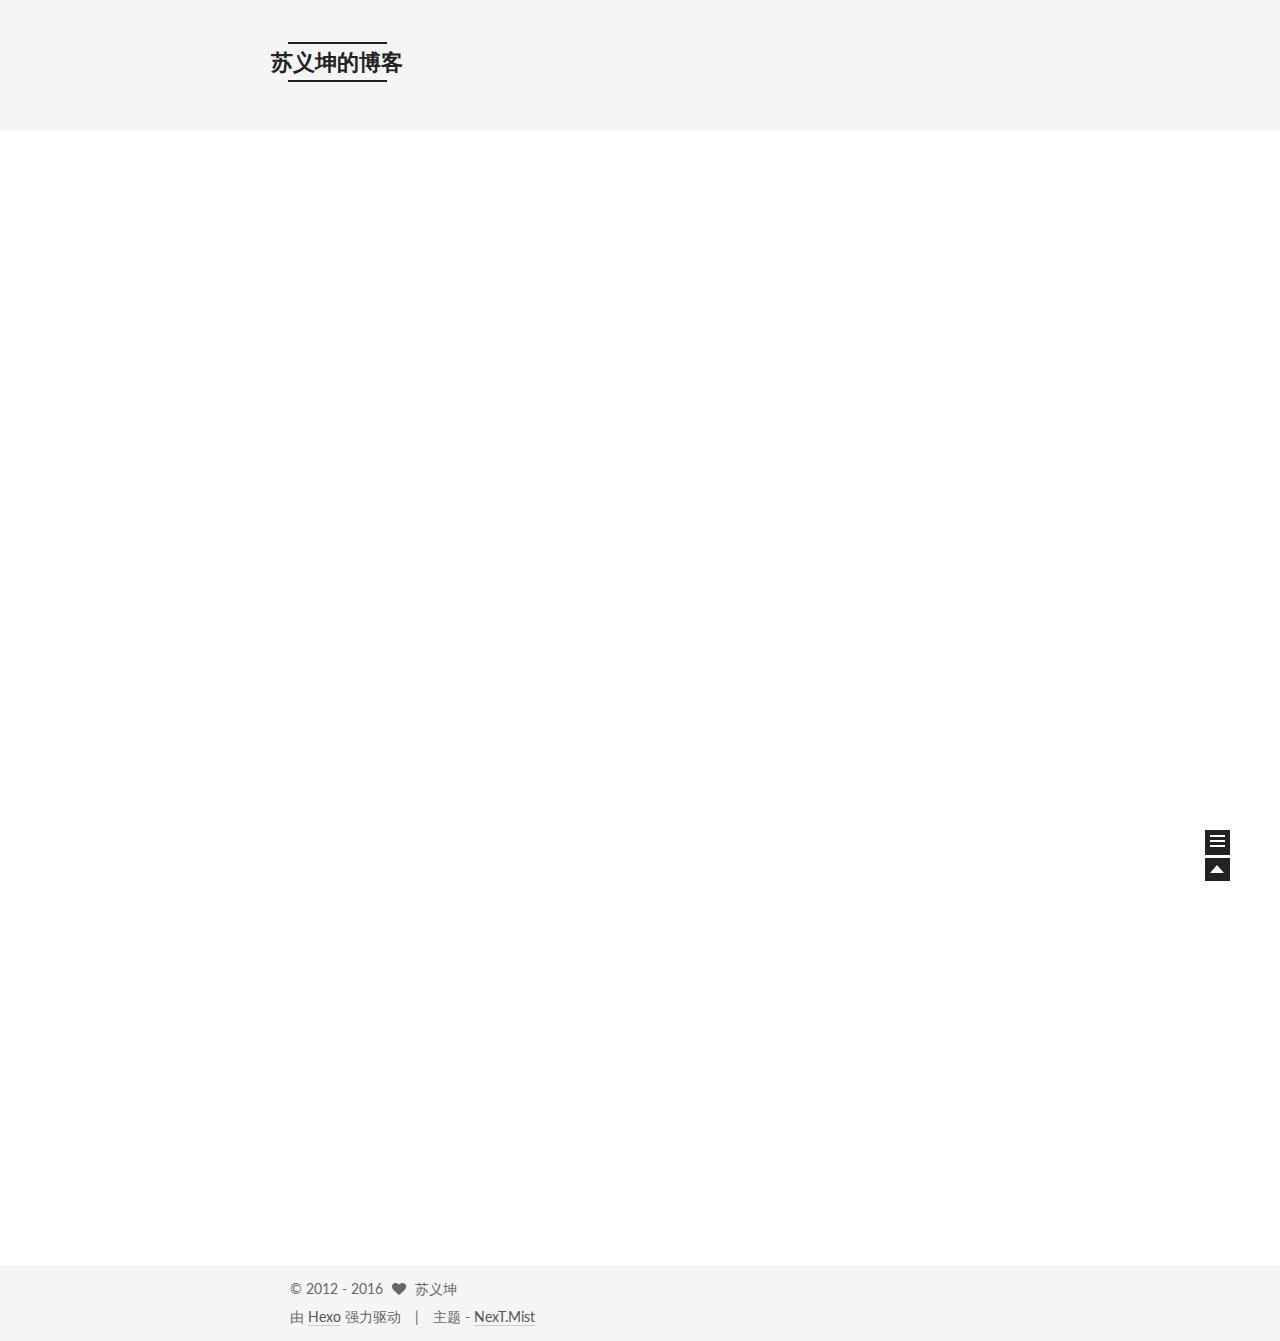
<file: index.html>
<!doctype html>



  


<html class="theme-next mist use-motion">
<head>
  <meta charset="UTF-8"/>
<meta http-equiv="X-UA-Compatible" content="IE=edge,chrome=1" />
<meta name="viewport" content="width=device-width, initial-scale=1, maximum-scale=1"/>



<meta http-equiv="Cache-Control" content="no-transform" />
<meta http-equiv="Cache-Control" content="no-siteapp" />












  <link href="/vendors/fancybox/source/jquery.fancybox.css?v=2.1.5" rel="stylesheet" type="text/css"/>




  <link href="//fonts.googleapis.com/css?family=Lato:300,400,700,400italic&subset=latin,latin-ext" rel="stylesheet" type="text/css">



<link href="/vendors/font-awesome/css/font-awesome.min.css?v=4.4.0" rel="stylesheet" type="text/css" />

<link href="/css/main.css?v=0.5.0" rel="stylesheet" type="text/css" />


  <meta name="keywords" content="Hexo, NexT" />








  <link rel="shortcut icon" type="image/x-icon" href="/favicon.ico?v=0.5.0" />






<meta name="description" content="新建立的博客，努力将其变得更好">
<meta property="og:type" content="website">
<meta property="og:title" content="苏义坤的博客">
<meta property="og:url" content="http://yoursite.com/index.html">
<meta property="og:site_name" content="苏义坤的博客">
<meta property="og:description" content="新建立的博客，努力将其变得更好">
<meta name="twitter:card" content="summary">
<meta name="twitter:title" content="苏义坤的博客">
<meta name="twitter:description" content="新建立的博客，努力将其变得更好">



<script type="text/javascript" id="hexo.configuration">
  var NexT = window.NexT || {};
  var CONFIG = {
    scheme: 'Mist',
    sidebar: {"position":"left","display":"always"},
    fancybox: true,
    motion: true,
    duoshuo: {
      userId: 0,
      author: '博主'
    }
  };
</script>

  <title> 苏义坤的博客 </title>
</head>

<body itemscope itemtype="http://schema.org/WebPage" lang="zh-Hans">

  








  
  
    
  

  <div class="container one-collumn sidebar-position-left 
   page-home 
 ">
    <div class="headband"></div>

    <header id="header" class="header" itemscope itemtype="http://schema.org/WPHeader">
      <div class="header-inner"><div class="site-meta ">
  

  <div class="custom-logo-site-title">
    <a href="/"  class="brand" rel="start">
      <span class="logo-line-before"><i></i></span>
      <span class="site-title">苏义坤的博客</span>
      <span class="logo-line-after"><i></i></span>
    </a>
  </div>
  <p class="site-subtitle"></p>
</div>

<div class="site-nav-toggle">
  <button>
    <span class="btn-bar"></span>
    <span class="btn-bar"></span>
    <span class="btn-bar"></span>
  </button>
</div>

<nav class="site-nav">
  

  
    <ul id="menu" class="menu ">
      
        
        <li class="menu-item menu-item-home">
          <a href="/" rel="section">
            
              <i class="menu-item-icon fa fa-home fa-fw"></i> <br />
            
            首页
          </a>
        </li>
      
        
        <li class="menu-item menu-item-categories">
          <a href="/categories" rel="section">
            
              <i class="menu-item-icon fa fa-th fa-fw"></i> <br />
            
            分类
          </a>
        </li>
      
        
        <li class="menu-item menu-item-about">
          <a href="/about" rel="section">
            
              <i class="menu-item-icon fa fa-user fa-fw"></i> <br />
            
            关于
          </a>
        </li>
      
        
        <li class="menu-item menu-item-archives">
          <a href="/archives" rel="section">
            
              <i class="menu-item-icon fa fa-archive fa-fw"></i> <br />
            
            归档
          </a>
        </li>
      
        
        <li class="menu-item menu-item-tags">
          <a href="/tags" rel="section">
            
              <i class="menu-item-icon fa fa-tags fa-fw"></i> <br />
            
            标签
          </a>
        </li>
      
        
        <li class="menu-item menu-item-commonweal">
          <a href="/404.html" rel="section">
            
              <i class="menu-item-icon fa fa-heartbeat fa-fw"></i> <br />
            
            公益404
          </a>
        </li>
      

      


      
      
    </ul>
  

  
</nav>

 </div>
    </header>

    <main id="main" class="main">
      <div class="main-inner">
        <div class="content-wrap">
          <div id="content" class="content">
            
  <section id="posts" class="posts-expand">

    

    
    

    
      

  
  

  
  
  

  <article class="post post-type-normal " itemscope itemtype="http://schema.org/Article">

    
      <header class="post-header">

        
        
          <h1 class="post-title" itemprop="name headline">
            
            
              
                
                <a class="post-title-link" href="/2016/03/05/hello-world/" itemprop="url">
                  Hello World
                </a>
              
            
          </h1>
        

        <div class="post-meta">
          <span class="post-time">
            <span class="post-meta-item-icon">
              <i class="fa fa-calendar-o"></i>
            </span>
            <span class="post-meta-item-text">发表于</span>
            <time itemprop="dateCreated" datetime="2016-03-05T19:19:48+08:00" content="2016-03-05">
              2016-03-05
            </time>
          </span>

          

          
            
          

          

          
          

        </div>
      </header>
    


    <div class="post-body" itemprop="articleBody">

      
      

      
        
          
            <p>Welcome to <a href="https://hexo.io/" target="_blank" rel="external">Hexo</a>! This is your very first post. Check <a href="https://hexo.io/docs/" target="_blank" rel="external">documentation</a> for more info. If you get any problems when using Hexo, you can find the answer in <a href="https://hexo.io/docs/troubleshooting.html" target="_blank" rel="external">troubleshooting</a> or you can ask me on <a href="https://github.com/hexojs/hexo/issues" target="_blank" rel="external">GitHub</a>.</p>
<h2 id="Quick-Start"><a href="#Quick-Start" class="headerlink" title="Quick Start"></a>Quick Start</h2><h3 id="Create-a-new-post"><a href="#Create-a-new-post" class="headerlink" title="Create a new post"></a>Create a new post</h3><figure class="highlight bash"><table><tr><td class="gutter"><pre><span class="line">1</span><br></pre></td><td class="code"><pre><span class="line">$ hexo new <span class="string">"My New Post"</span></span><br></pre></td></tr></table></figure>
<p>More info: <a href="https://hexo.io/docs/writing.html" target="_blank" rel="external">Writing</a></p>
<h3 id="Run-server"><a href="#Run-server" class="headerlink" title="Run server"></a>Run server</h3><figure class="highlight bash"><table><tr><td class="gutter"><pre><span class="line">1</span><br></pre></td><td class="code"><pre><span class="line">$ hexo server</span><br></pre></td></tr></table></figure>
<p>More info: <a href="https://hexo.io/docs/server.html" target="_blank" rel="external">Server</a></p>
<h3 id="Generate-static-files"><a href="#Generate-static-files" class="headerlink" title="Generate static files"></a>Generate static files</h3><figure class="highlight bash"><table><tr><td class="gutter"><pre><span class="line">1</span><br></pre></td><td class="code"><pre><span class="line">$ hexo generate</span><br></pre></td></tr></table></figure>
<p>More info: <a href="https://hexo.io/docs/generating.html" target="_blank" rel="external">Generating</a></p>
<h3 id="Deploy-to-remote-sites"><a href="#Deploy-to-remote-sites" class="headerlink" title="Deploy to remote sites"></a>Deploy to remote sites</h3><figure class="highlight bash"><table><tr><td class="gutter"><pre><span class="line">1</span><br></pre></td><td class="code"><pre><span class="line">$ hexo deploy</span><br></pre></td></tr></table></figure>
<p>More info: <a href="https://hexo.io/docs/deployment.html" target="_blank" rel="external">Deployment</a></p>

          
        
      
    </div>

    <div>
      
    </div>

    <footer class="post-footer">
      

      

      
      
        <div class="post-eof"></div>
      
    </footer>
  </article>


    

  </section>

  


          </div>
          


          

        </div>
        
          
  
  <div class="sidebar-toggle">
    <div class="sidebar-toggle-line-wrap">
      <span class="sidebar-toggle-line sidebar-toggle-line-first"></span>
      <span class="sidebar-toggle-line sidebar-toggle-line-middle"></span>
      <span class="sidebar-toggle-line sidebar-toggle-line-last"></span>
    </div>
  </div>

  <aside id="sidebar" class="sidebar">
    <div class="sidebar-inner">

      

      

      <section class="site-overview sidebar-panel  sidebar-panel-active ">
        <div class="site-author motion-element" itemprop="author" itemscope itemtype="http://schema.org/Person">
          <img class="site-author-image" itemprop="image"
               src="/iconImage.jpg"
               alt="苏义坤" />
          <p class="site-author-name" itemprop="name">苏义坤</p>
          <p class="site-description motion-element" itemprop="description">新建立的博客，努力将其变得更好</p>
        </div>
        <nav class="site-state motion-element">
          <div class="site-state-item site-state-posts">
            <a href="/archives">
              <span class="site-state-item-count">1</span>
              <span class="site-state-item-name">日志</span>
            </a>
          </div>
          
          

          

        </nav>

        

        <div class="links-of-author motion-element">
          
            
              <span class="links-of-author-item">
                <a href="https://github.com/syk83528" target="_blank">
                  
                    <i class="fa fa-globe"></i> github
                  
                </a>
              </span>
            
          
        </div>

        
        

        <div class="links-of-author motion-element">
          
        </div>

      </section>

      

    </div>
  </aside>


        
      </div>
    </main>

    <footer id="footer" class="footer">
      <div class="footer-inner">
        <div class="copyright" >
  
  &copy;  2012 - 
  <span itemprop="copyrightYear">2016</span>
  <span class="with-love">
    <i class="fa fa-heart"></i>
  </span>
  <span class="author" itemprop="copyrightHolder">苏义坤</span>
</div>

<div class="powered-by">
  由 <a class="theme-link" href="http://hexo.io">Hexo</a> 强力驱动
</div>

<div class="theme-info">
  主题 -
  <a class="theme-link" href="https://github.com/iissnan/hexo-theme-next">
    NexT.Mist
  </a>
</div>



      </div>
    </footer>

    <div class="back-to-top"></div>
  </div>

  


  




<script type="text/javascript">
  if (Object.prototype.toString.call(window.Promise) !== '[object Function]') {
    window.Promise = null;
  }
</script>


  <script type="text/javascript" src="/vendors/jquery/index.js?v=2.1.3"></script>

  <script type="text/javascript" src="/vendors/fastclick/lib/fastclick.min.js?v=1.0.6"></script>

  <script type="text/javascript" src="/vendors/jquery_lazyload/jquery.lazyload.js?v=1.9.7"></script>

  <script type="text/javascript" src="/vendors/velocity/velocity.min.js"></script>

  <script type="text/javascript" src="/vendors/velocity/velocity.ui.min.js"></script>

  <script type="text/javascript" src="/vendors/fancybox/source/jquery.fancybox.pack.js"></script>


  


  <script type="text/javascript" src="/js/src/utils.js?v=0.5.0"></script>

  <script type="text/javascript" src="/js/src/motion.js?v=0.5.0"></script>



  
  

  

  


  <script type="text/javascript" src="/js/src/bootstrap.js?v=0.5.0"></script>



  



  



  
  
  

  
  


</body>
</html>
</file>
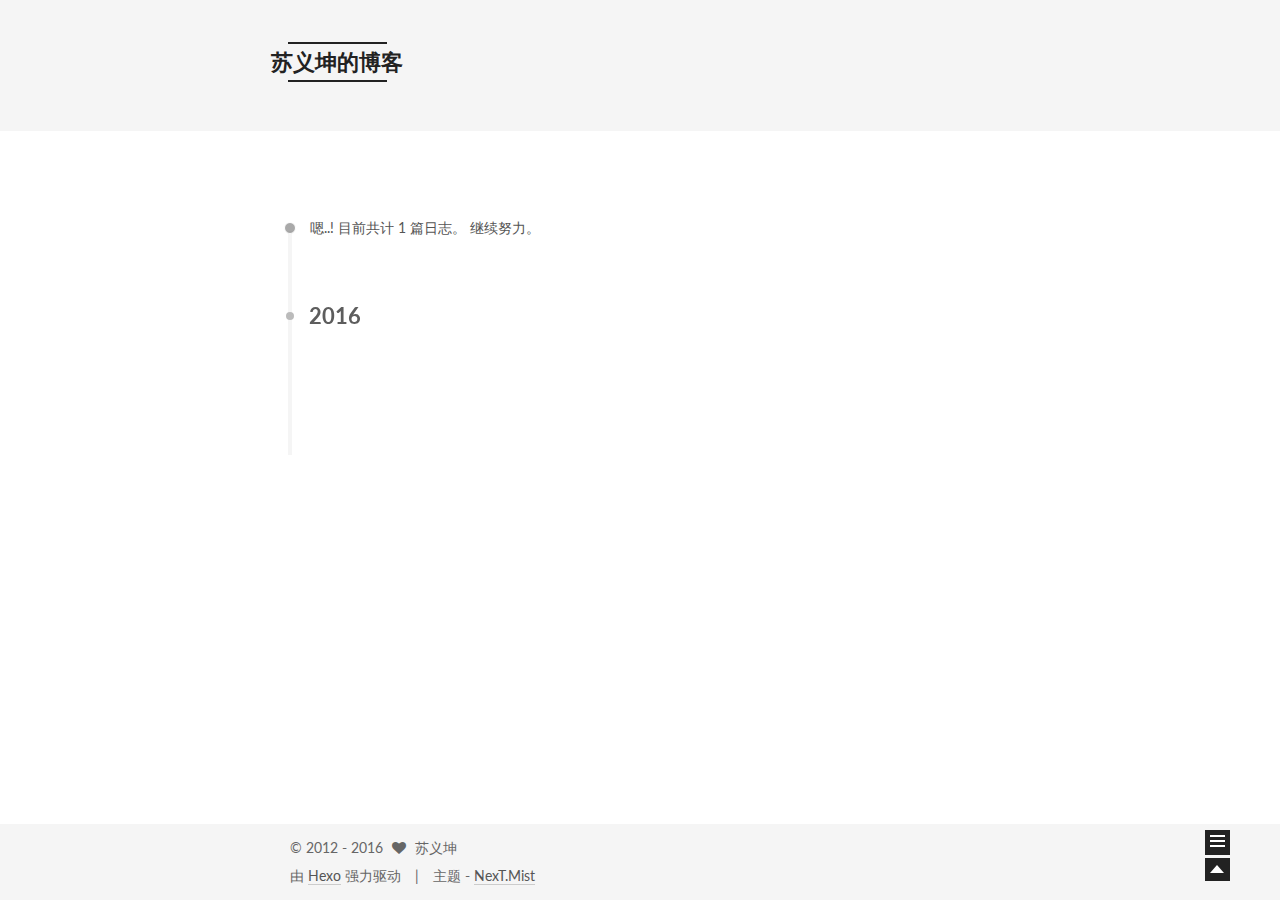
<file: archives/index.html>
<!doctype html>



  


<html class="theme-next mist use-motion">
<head>
  <meta charset="UTF-8"/>
<meta http-equiv="X-UA-Compatible" content="IE=edge,chrome=1" />
<meta name="viewport" content="width=device-width, initial-scale=1, maximum-scale=1"/>



<meta http-equiv="Cache-Control" content="no-transform" />
<meta http-equiv="Cache-Control" content="no-siteapp" />












  <link href="/vendors/fancybox/source/jquery.fancybox.css?v=2.1.5" rel="stylesheet" type="text/css"/>




  <link href="//fonts.googleapis.com/css?family=Lato:300,400,700,400italic&subset=latin,latin-ext" rel="stylesheet" type="text/css">



<link href="/vendors/font-awesome/css/font-awesome.min.css?v=4.4.0" rel="stylesheet" type="text/css" />

<link href="/css/main.css?v=0.5.0" rel="stylesheet" type="text/css" />


  <meta name="keywords" content="Hexo, NexT" />








  <link rel="shortcut icon" type="image/x-icon" href="/favicon.ico?v=0.5.0" />






<meta name="description" content="新建立的博客，努力将其变得更好">
<meta property="og:type" content="website">
<meta property="og:title" content="苏义坤的博客">
<meta property="og:url" content="http://yoursite.com/archives/index.html">
<meta property="og:site_name" content="苏义坤的博客">
<meta property="og:description" content="新建立的博客，努力将其变得更好">
<meta name="twitter:card" content="summary">
<meta name="twitter:title" content="苏义坤的博客">
<meta name="twitter:description" content="新建立的博客，努力将其变得更好">



<script type="text/javascript" id="hexo.configuration">
  var NexT = window.NexT || {};
  var CONFIG = {
    scheme: 'Mist',
    sidebar: {"position":"left","display":"always"},
    fancybox: true,
    motion: true,
    duoshuo: {
      userId: 0,
      author: '博主'
    }
  };
</script>

  <title> 归档 | 苏义坤的博客 </title>
</head>

<body itemscope itemtype="http://schema.org/WebPage" lang="zh-Hans">

  








  
  
    
  

  <div class="container one-collumn sidebar-position-left  page-archive  ">
    <div class="headband"></div>

    <header id="header" class="header" itemscope itemtype="http://schema.org/WPHeader">
      <div class="header-inner"><div class="site-meta ">
  

  <div class="custom-logo-site-title">
    <a href="/"  class="brand" rel="start">
      <span class="logo-line-before"><i></i></span>
      <span class="site-title">苏义坤的博客</span>
      <span class="logo-line-after"><i></i></span>
    </a>
  </div>
  <p class="site-subtitle"></p>
</div>

<div class="site-nav-toggle">
  <button>
    <span class="btn-bar"></span>
    <span class="btn-bar"></span>
    <span class="btn-bar"></span>
  </button>
</div>

<nav class="site-nav">
  

  
    <ul id="menu" class="menu ">
      
        
        <li class="menu-item menu-item-home">
          <a href="/" rel="section">
            
              <i class="menu-item-icon fa fa-home fa-fw"></i> <br />
            
            首页
          </a>
        </li>
      
        
        <li class="menu-item menu-item-categories">
          <a href="/categories" rel="section">
            
              <i class="menu-item-icon fa fa-th fa-fw"></i> <br />
            
            分类
          </a>
        </li>
      
        
        <li class="menu-item menu-item-about">
          <a href="/about" rel="section">
            
              <i class="menu-item-icon fa fa-user fa-fw"></i> <br />
            
            关于
          </a>
        </li>
      
        
        <li class="menu-item menu-item-archives">
          <a href="/archives" rel="section">
            
              <i class="menu-item-icon fa fa-archive fa-fw"></i> <br />
            
            归档
          </a>
        </li>
      
        
        <li class="menu-item menu-item-tags">
          <a href="/tags" rel="section">
            
              <i class="menu-item-icon fa fa-tags fa-fw"></i> <br />
            
            标签
          </a>
        </li>
      
        
        <li class="menu-item menu-item-commonweal">
          <a href="/404.html" rel="section">
            
              <i class="menu-item-icon fa fa-heartbeat fa-fw"></i> <br />
            
            公益404
          </a>
        </li>
      

      


      
      
    </ul>
  

  
</nav>

 </div>
    </header>

    <main id="main" class="main">
      <div class="main-inner">
        <div class="content-wrap">
          <div id="content" class="content">
            

  <section id="posts" class="posts-collapse">
    <span class="archive-move-on"></span>

    <span class="archive-page-counter">
      
      
      
        
      
      嗯..! 目前共计 1 篇日志。 继续努力。
    </span>

    

      
      
      

      
        
        <div class="collection-title">
          <h2 class="archive-year motion-element" id="archive-year-2016">2016</h2>
        </div>
      
      

      

  <article class="post post-type-normal" itemscope itemtype="http://schema.org/Article">
    <header class="post-header">

      <h1 class="post-title">
        
            <a class="post-title-link" href="/2016/03/05/hello-world/" itemprop="url">
              
                <span itemprop="name">Hello World</span>
              
            </a>
        
      </h1>

      <div class="post-meta">
        <time class="post-time" itemprop="dateCreated"
              datetime="2016-03-05T19:19:48+08:00"
              content="2016-03-05" >
          03-05
        </time>
      </div>

    </header>
  </article>



    

  </section>

  



          </div>
          


          

        </div>
        
          
  
  <div class="sidebar-toggle">
    <div class="sidebar-toggle-line-wrap">
      <span class="sidebar-toggle-line sidebar-toggle-line-first"></span>
      <span class="sidebar-toggle-line sidebar-toggle-line-middle"></span>
      <span class="sidebar-toggle-line sidebar-toggle-line-last"></span>
    </div>
  </div>

  <aside id="sidebar" class="sidebar">
    <div class="sidebar-inner">

      

      

      <section class="site-overview sidebar-panel  sidebar-panel-active ">
        <div class="site-author motion-element" itemprop="author" itemscope itemtype="http://schema.org/Person">
          <img class="site-author-image" itemprop="image"
               src="/iconImage.jpg"
               alt="苏义坤" />
          <p class="site-author-name" itemprop="name">苏义坤</p>
          <p class="site-description motion-element" itemprop="description">新建立的博客，努力将其变得更好</p>
        </div>
        <nav class="site-state motion-element">
          <div class="site-state-item site-state-posts">
            <a href="/archives">
              <span class="site-state-item-count">1</span>
              <span class="site-state-item-name">日志</span>
            </a>
          </div>
          
          

          

        </nav>

        

        <div class="links-of-author motion-element">
          
            
              <span class="links-of-author-item">
                <a href="https://github.com/syk83528" target="_blank">
                  
                    <i class="fa fa-globe"></i> github
                  
                </a>
              </span>
            
          
        </div>

        
        

        <div class="links-of-author motion-element">
          
        </div>

      </section>

      

    </div>
  </aside>


        
      </div>
    </main>

    <footer id="footer" class="footer">
      <div class="footer-inner">
        <div class="copyright" >
  
  &copy;  2012 - 
  <span itemprop="copyrightYear">2016</span>
  <span class="with-love">
    <i class="fa fa-heart"></i>
  </span>
  <span class="author" itemprop="copyrightHolder">苏义坤</span>
</div>

<div class="powered-by">
  由 <a class="theme-link" href="http://hexo.io">Hexo</a> 强力驱动
</div>

<div class="theme-info">
  主题 -
  <a class="theme-link" href="https://github.com/iissnan/hexo-theme-next">
    NexT.Mist
  </a>
</div>



      </div>
    </footer>

    <div class="back-to-top"></div>
  </div>

  


  




<script type="text/javascript">
  if (Object.prototype.toString.call(window.Promise) !== '[object Function]') {
    window.Promise = null;
  }
</script>


  <script type="text/javascript" src="/vendors/jquery/index.js?v=2.1.3"></script>

  <script type="text/javascript" src="/vendors/fastclick/lib/fastclick.min.js?v=1.0.6"></script>

  <script type="text/javascript" src="/vendors/jquery_lazyload/jquery.lazyload.js?v=1.9.7"></script>

  <script type="text/javascript" src="/vendors/velocity/velocity.min.js"></script>

  <script type="text/javascript" src="/vendors/velocity/velocity.ui.min.js"></script>

  <script type="text/javascript" src="/vendors/fancybox/source/jquery.fancybox.pack.js"></script>


  


  <script type="text/javascript" src="/js/src/utils.js?v=0.5.0"></script>

  <script type="text/javascript" src="/js/src/motion.js?v=0.5.0"></script>



  
  

  
  
    <script type="text/javascript" id="motion.page.archive">
      $('.archive-year').velocity('transition.slideLeftIn');
    </script>
  


  


  <script type="text/javascript" src="/js/src/bootstrap.js?v=0.5.0"></script>



  



  



  
  
  

  
  


</body>
</html>
</file>
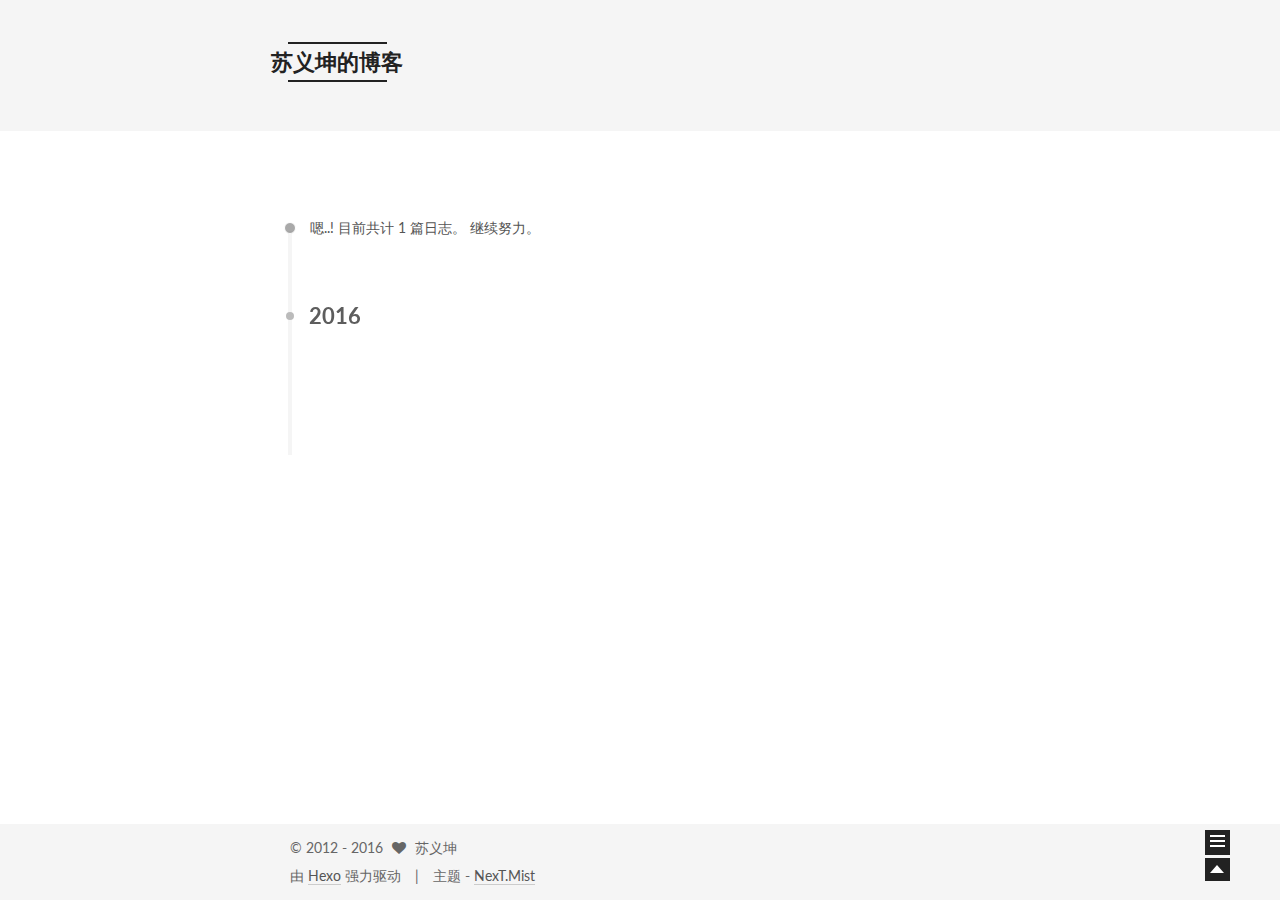
<file: archives/2016/index.html>
<!doctype html>



  


<html class="theme-next mist use-motion">
<head>
  <meta charset="UTF-8"/>
<meta http-equiv="X-UA-Compatible" content="IE=edge,chrome=1" />
<meta name="viewport" content="width=device-width, initial-scale=1, maximum-scale=1"/>



<meta http-equiv="Cache-Control" content="no-transform" />
<meta http-equiv="Cache-Control" content="no-siteapp" />












  <link href="/vendors/fancybox/source/jquery.fancybox.css?v=2.1.5" rel="stylesheet" type="text/css"/>




  <link href="//fonts.googleapis.com/css?family=Lato:300,400,700,400italic&subset=latin,latin-ext" rel="stylesheet" type="text/css">



<link href="/vendors/font-awesome/css/font-awesome.min.css?v=4.4.0" rel="stylesheet" type="text/css" />

<link href="/css/main.css?v=0.5.0" rel="stylesheet" type="text/css" />


  <meta name="keywords" content="Hexo, NexT" />








  <link rel="shortcut icon" type="image/x-icon" href="/favicon.ico?v=0.5.0" />






<meta name="description" content="新建立的博客，努力将其变得更好">
<meta property="og:type" content="website">
<meta property="og:title" content="苏义坤的博客">
<meta property="og:url" content="http://yoursite.com/archives/2016/index.html">
<meta property="og:site_name" content="苏义坤的博客">
<meta property="og:description" content="新建立的博客，努力将其变得更好">
<meta name="twitter:card" content="summary">
<meta name="twitter:title" content="苏义坤的博客">
<meta name="twitter:description" content="新建立的博客，努力将其变得更好">



<script type="text/javascript" id="hexo.configuration">
  var NexT = window.NexT || {};
  var CONFIG = {
    scheme: 'Mist',
    sidebar: {"position":"left","display":"always"},
    fancybox: true,
    motion: true,
    duoshuo: {
      userId: 0,
      author: '博主'
    }
  };
</script>

  <title> 归档 | 苏义坤的博客 </title>
</head>

<body itemscope itemtype="http://schema.org/WebPage" lang="zh-Hans">

  








  
  
    
  

  <div class="container one-collumn sidebar-position-left  page-archive  ">
    <div class="headband"></div>

    <header id="header" class="header" itemscope itemtype="http://schema.org/WPHeader">
      <div class="header-inner"><div class="site-meta ">
  

  <div class="custom-logo-site-title">
    <a href="/"  class="brand" rel="start">
      <span class="logo-line-before"><i></i></span>
      <span class="site-title">苏义坤的博客</span>
      <span class="logo-line-after"><i></i></span>
    </a>
  </div>
  <p class="site-subtitle"></p>
</div>

<div class="site-nav-toggle">
  <button>
    <span class="btn-bar"></span>
    <span class="btn-bar"></span>
    <span class="btn-bar"></span>
  </button>
</div>

<nav class="site-nav">
  

  
    <ul id="menu" class="menu ">
      
        
        <li class="menu-item menu-item-home">
          <a href="/" rel="section">
            
              <i class="menu-item-icon fa fa-home fa-fw"></i> <br />
            
            首页
          </a>
        </li>
      
        
        <li class="menu-item menu-item-categories">
          <a href="/categories" rel="section">
            
              <i class="menu-item-icon fa fa-th fa-fw"></i> <br />
            
            分类
          </a>
        </li>
      
        
        <li class="menu-item menu-item-about">
          <a href="/about" rel="section">
            
              <i class="menu-item-icon fa fa-user fa-fw"></i> <br />
            
            关于
          </a>
        </li>
      
        
        <li class="menu-item menu-item-archives">
          <a href="/archives" rel="section">
            
              <i class="menu-item-icon fa fa-archive fa-fw"></i> <br />
            
            归档
          </a>
        </li>
      
        
        <li class="menu-item menu-item-tags">
          <a href="/tags" rel="section">
            
              <i class="menu-item-icon fa fa-tags fa-fw"></i> <br />
            
            标签
          </a>
        </li>
      
        
        <li class="menu-item menu-item-commonweal">
          <a href="/404.html" rel="section">
            
              <i class="menu-item-icon fa fa-heartbeat fa-fw"></i> <br />
            
            公益404
          </a>
        </li>
      

      


      
      
    </ul>
  

  
</nav>

 </div>
    </header>

    <main id="main" class="main">
      <div class="main-inner">
        <div class="content-wrap">
          <div id="content" class="content">
            

  <section id="posts" class="posts-collapse">
    <span class="archive-move-on"></span>

    <span class="archive-page-counter">
      
      
      
        
      
      嗯..! 目前共计 1 篇日志。 继续努力。
    </span>

    

      
      
      

      
        
        <div class="collection-title">
          <h2 class="archive-year motion-element" id="archive-year-2016">2016</h2>
        </div>
      
      

      

  <article class="post post-type-normal" itemscope itemtype="http://schema.org/Article">
    <header class="post-header">

      <h1 class="post-title">
        
            <a class="post-title-link" href="/2016/03/05/hello-world/" itemprop="url">
              
                <span itemprop="name">Hello World</span>
              
            </a>
        
      </h1>

      <div class="post-meta">
        <time class="post-time" itemprop="dateCreated"
              datetime="2016-03-05T19:19:48+08:00"
              content="2016-03-05" >
          03-05
        </time>
      </div>

    </header>
  </article>



    

  </section>

  



          </div>
          


          

        </div>
        
          
  
  <div class="sidebar-toggle">
    <div class="sidebar-toggle-line-wrap">
      <span class="sidebar-toggle-line sidebar-toggle-line-first"></span>
      <span class="sidebar-toggle-line sidebar-toggle-line-middle"></span>
      <span class="sidebar-toggle-line sidebar-toggle-line-last"></span>
    </div>
  </div>

  <aside id="sidebar" class="sidebar">
    <div class="sidebar-inner">

      

      

      <section class="site-overview sidebar-panel  sidebar-panel-active ">
        <div class="site-author motion-element" itemprop="author" itemscope itemtype="http://schema.org/Person">
          <img class="site-author-image" itemprop="image"
               src="/iconImage.jpg"
               alt="苏义坤" />
          <p class="site-author-name" itemprop="name">苏义坤</p>
          <p class="site-description motion-element" itemprop="description">新建立的博客，努力将其变得更好</p>
        </div>
        <nav class="site-state motion-element">
          <div class="site-state-item site-state-posts">
            <a href="/archives">
              <span class="site-state-item-count">1</span>
              <span class="site-state-item-name">日志</span>
            </a>
          </div>
          
          

          

        </nav>

        

        <div class="links-of-author motion-element">
          
            
              <span class="links-of-author-item">
                <a href="https://github.com/syk83528" target="_blank">
                  
                    <i class="fa fa-globe"></i> github
                  
                </a>
              </span>
            
          
        </div>

        
        

        <div class="links-of-author motion-element">
          
        </div>

      </section>

      

    </div>
  </aside>


        
      </div>
    </main>

    <footer id="footer" class="footer">
      <div class="footer-inner">
        <div class="copyright" >
  
  &copy;  2012 - 
  <span itemprop="copyrightYear">2016</span>
  <span class="with-love">
    <i class="fa fa-heart"></i>
  </span>
  <span class="author" itemprop="copyrightHolder">苏义坤</span>
</div>

<div class="powered-by">
  由 <a class="theme-link" href="http://hexo.io">Hexo</a> 强力驱动
</div>

<div class="theme-info">
  主题 -
  <a class="theme-link" href="https://github.com/iissnan/hexo-theme-next">
    NexT.Mist
  </a>
</div>



      </div>
    </footer>

    <div class="back-to-top"></div>
  </div>

  


  




<script type="text/javascript">
  if (Object.prototype.toString.call(window.Promise) !== '[object Function]') {
    window.Promise = null;
  }
</script>


  <script type="text/javascript" src="/vendors/jquery/index.js?v=2.1.3"></script>

  <script type="text/javascript" src="/vendors/fastclick/lib/fastclick.min.js?v=1.0.6"></script>

  <script type="text/javascript" src="/vendors/jquery_lazyload/jquery.lazyload.js?v=1.9.7"></script>

  <script type="text/javascript" src="/vendors/velocity/velocity.min.js"></script>

  <script type="text/javascript" src="/vendors/velocity/velocity.ui.min.js"></script>

  <script type="text/javascript" src="/vendors/fancybox/source/jquery.fancybox.pack.js"></script>


  


  <script type="text/javascript" src="/js/src/utils.js?v=0.5.0"></script>

  <script type="text/javascript" src="/js/src/motion.js?v=0.5.0"></script>



  
  

  
  
    <script type="text/javascript" id="motion.page.archive">
      $('.archive-year').velocity('transition.slideLeftIn');
    </script>
  


  


  <script type="text/javascript" src="/js/src/bootstrap.js?v=0.5.0"></script>



  



  



  
  
  

  
  


</body>
</html>
</file>
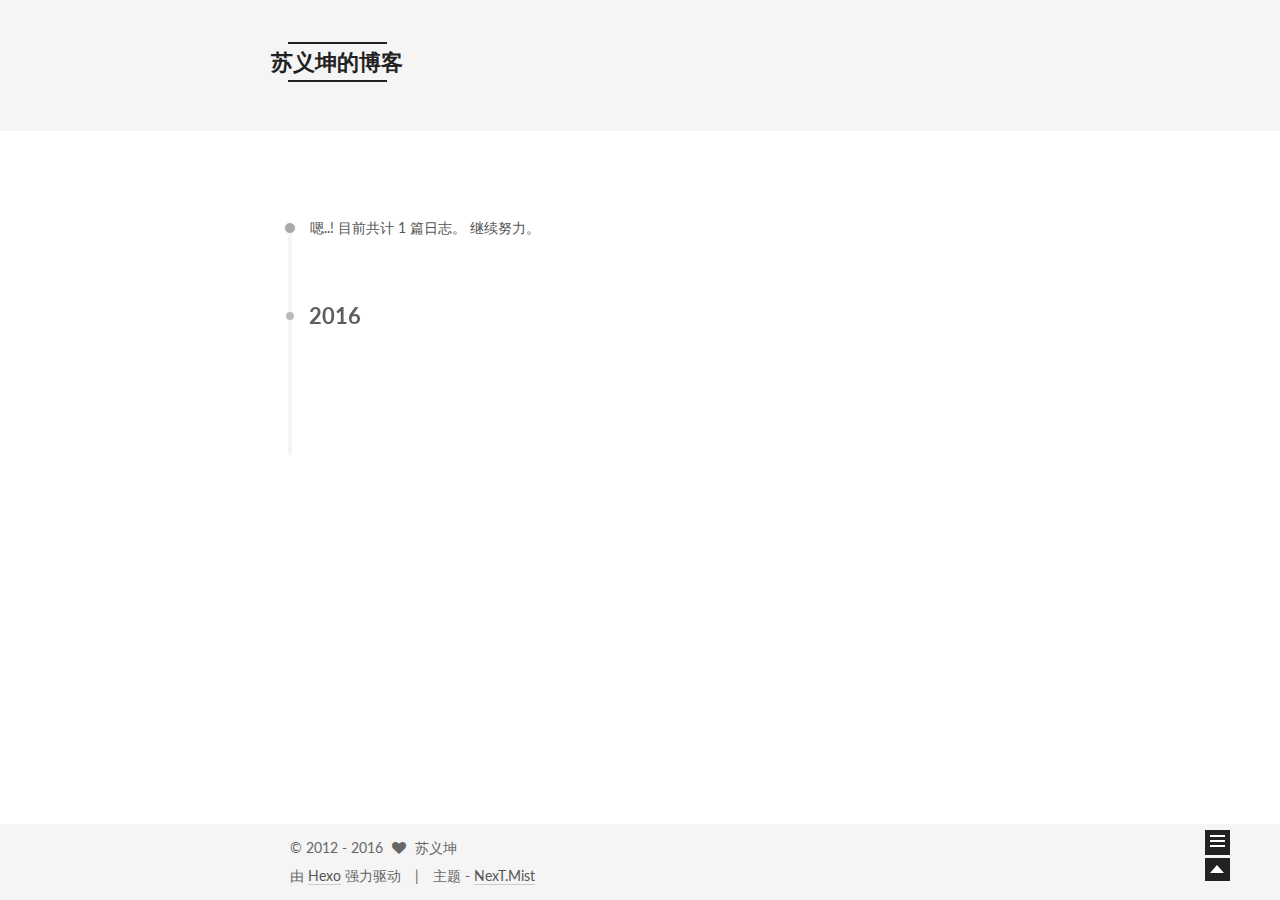
<file: archives/2016/03/index.html>
<!doctype html>



  


<html class="theme-next mist use-motion">
<head>
  <meta charset="UTF-8"/>
<meta http-equiv="X-UA-Compatible" content="IE=edge,chrome=1" />
<meta name="viewport" content="width=device-width, initial-scale=1, maximum-scale=1"/>



<meta http-equiv="Cache-Control" content="no-transform" />
<meta http-equiv="Cache-Control" content="no-siteapp" />












  <link href="/vendors/fancybox/source/jquery.fancybox.css?v=2.1.5" rel="stylesheet" type="text/css"/>




  <link href="//fonts.googleapis.com/css?family=Lato:300,400,700,400italic&subset=latin,latin-ext" rel="stylesheet" type="text/css">



<link href="/vendors/font-awesome/css/font-awesome.min.css?v=4.4.0" rel="stylesheet" type="text/css" />

<link href="/css/main.css?v=0.5.0" rel="stylesheet" type="text/css" />


  <meta name="keywords" content="Hexo, NexT" />








  <link rel="shortcut icon" type="image/x-icon" href="/favicon.ico?v=0.5.0" />






<meta name="description" content="新建立的博客，努力将其变得更好">
<meta property="og:type" content="website">
<meta property="og:title" content="苏义坤的博客">
<meta property="og:url" content="http://yoursite.com/archives/2016/03/index.html">
<meta property="og:site_name" content="苏义坤的博客">
<meta property="og:description" content="新建立的博客，努力将其变得更好">
<meta name="twitter:card" content="summary">
<meta name="twitter:title" content="苏义坤的博客">
<meta name="twitter:description" content="新建立的博客，努力将其变得更好">



<script type="text/javascript" id="hexo.configuration">
  var NexT = window.NexT || {};
  var CONFIG = {
    scheme: 'Mist',
    sidebar: {"position":"left","display":"always"},
    fancybox: true,
    motion: true,
    duoshuo: {
      userId: 0,
      author: '博主'
    }
  };
</script>

  <title> 归档 | 苏义坤的博客 </title>
</head>

<body itemscope itemtype="http://schema.org/WebPage" lang="zh-Hans">

  








  
  
    
  

  <div class="container one-collumn sidebar-position-left  page-archive  ">
    <div class="headband"></div>

    <header id="header" class="header" itemscope itemtype="http://schema.org/WPHeader">
      <div class="header-inner"><div class="site-meta ">
  

  <div class="custom-logo-site-title">
    <a href="/"  class="brand" rel="start">
      <span class="logo-line-before"><i></i></span>
      <span class="site-title">苏义坤的博客</span>
      <span class="logo-line-after"><i></i></span>
    </a>
  </div>
  <p class="site-subtitle"></p>
</div>

<div class="site-nav-toggle">
  <button>
    <span class="btn-bar"></span>
    <span class="btn-bar"></span>
    <span class="btn-bar"></span>
  </button>
</div>

<nav class="site-nav">
  

  
    <ul id="menu" class="menu ">
      
        
        <li class="menu-item menu-item-home">
          <a href="/" rel="section">
            
              <i class="menu-item-icon fa fa-home fa-fw"></i> <br />
            
            首页
          </a>
        </li>
      
        
        <li class="menu-item menu-item-categories">
          <a href="/categories" rel="section">
            
              <i class="menu-item-icon fa fa-th fa-fw"></i> <br />
            
            分类
          </a>
        </li>
      
        
        <li class="menu-item menu-item-about">
          <a href="/about" rel="section">
            
              <i class="menu-item-icon fa fa-user fa-fw"></i> <br />
            
            关于
          </a>
        </li>
      
        
        <li class="menu-item menu-item-archives">
          <a href="/archives" rel="section">
            
              <i class="menu-item-icon fa fa-archive fa-fw"></i> <br />
            
            归档
          </a>
        </li>
      
        
        <li class="menu-item menu-item-tags">
          <a href="/tags" rel="section">
            
              <i class="menu-item-icon fa fa-tags fa-fw"></i> <br />
            
            标签
          </a>
        </li>
      
        
        <li class="menu-item menu-item-commonweal">
          <a href="/404.html" rel="section">
            
              <i class="menu-item-icon fa fa-heartbeat fa-fw"></i> <br />
            
            公益404
          </a>
        </li>
      

      


      
      
    </ul>
  

  
</nav>

 </div>
    </header>

    <main id="main" class="main">
      <div class="main-inner">
        <div class="content-wrap">
          <div id="content" class="content">
            

  <section id="posts" class="posts-collapse">
    <span class="archive-move-on"></span>

    <span class="archive-page-counter">
      
      
      
        
      
      嗯..! 目前共计 1 篇日志。 继续努力。
    </span>

    

      
      
      

      
        
        <div class="collection-title">
          <h2 class="archive-year motion-element" id="archive-year-2016">2016</h2>
        </div>
      
      

      

  <article class="post post-type-normal" itemscope itemtype="http://schema.org/Article">
    <header class="post-header">

      <h1 class="post-title">
        
            <a class="post-title-link" href="/2016/03/05/hello-world/" itemprop="url">
              
                <span itemprop="name">Hello World</span>
              
            </a>
        
      </h1>

      <div class="post-meta">
        <time class="post-time" itemprop="dateCreated"
              datetime="2016-03-05T19:19:48+08:00"
              content="2016-03-05" >
          03-05
        </time>
      </div>

    </header>
  </article>



    

  </section>

  



          </div>
          


          

        </div>
        
          
  
  <div class="sidebar-toggle">
    <div class="sidebar-toggle-line-wrap">
      <span class="sidebar-toggle-line sidebar-toggle-line-first"></span>
      <span class="sidebar-toggle-line sidebar-toggle-line-middle"></span>
      <span class="sidebar-toggle-line sidebar-toggle-line-last"></span>
    </div>
  </div>

  <aside id="sidebar" class="sidebar">
    <div class="sidebar-inner">

      

      

      <section class="site-overview sidebar-panel  sidebar-panel-active ">
        <div class="site-author motion-element" itemprop="author" itemscope itemtype="http://schema.org/Person">
          <img class="site-author-image" itemprop="image"
               src="/iconImage.jpg"
               alt="苏义坤" />
          <p class="site-author-name" itemprop="name">苏义坤</p>
          <p class="site-description motion-element" itemprop="description">新建立的博客，努力将其变得更好</p>
        </div>
        <nav class="site-state motion-element">
          <div class="site-state-item site-state-posts">
            <a href="/archives">
              <span class="site-state-item-count">1</span>
              <span class="site-state-item-name">日志</span>
            </a>
          </div>
          
          

          

        </nav>

        

        <div class="links-of-author motion-element">
          
            
              <span class="links-of-author-item">
                <a href="https://github.com/syk83528" target="_blank">
                  
                    <i class="fa fa-globe"></i> github
                  
                </a>
              </span>
            
          
        </div>

        
        

        <div class="links-of-author motion-element">
          
        </div>

      </section>

      

    </div>
  </aside>


        
      </div>
    </main>

    <footer id="footer" class="footer">
      <div class="footer-inner">
        <div class="copyright" >
  
  &copy;  2012 - 
  <span itemprop="copyrightYear">2016</span>
  <span class="with-love">
    <i class="fa fa-heart"></i>
  </span>
  <span class="author" itemprop="copyrightHolder">苏义坤</span>
</div>

<div class="powered-by">
  由 <a class="theme-link" href="http://hexo.io">Hexo</a> 强力驱动
</div>

<div class="theme-info">
  主题 -
  <a class="theme-link" href="https://github.com/iissnan/hexo-theme-next">
    NexT.Mist
  </a>
</div>



      </div>
    </footer>

    <div class="back-to-top"></div>
  </div>

  


  




<script type="text/javascript">
  if (Object.prototype.toString.call(window.Promise) !== '[object Function]') {
    window.Promise = null;
  }
</script>


  <script type="text/javascript" src="/vendors/jquery/index.js?v=2.1.3"></script>

  <script type="text/javascript" src="/vendors/fastclick/lib/fastclick.min.js?v=1.0.6"></script>

  <script type="text/javascript" src="/vendors/jquery_lazyload/jquery.lazyload.js?v=1.9.7"></script>

  <script type="text/javascript" src="/vendors/velocity/velocity.min.js"></script>

  <script type="text/javascript" src="/vendors/velocity/velocity.ui.min.js"></script>

  <script type="text/javascript" src="/vendors/fancybox/source/jquery.fancybox.pack.js"></script>


  


  <script type="text/javascript" src="/js/src/utils.js?v=0.5.0"></script>

  <script type="text/javascript" src="/js/src/motion.js?v=0.5.0"></script>



  
  

  
  
    <script type="text/javascript" id="motion.page.archive">
      $('.archive-year').velocity('transition.slideLeftIn');
    </script>
  


  


  <script type="text/javascript" src="/js/src/bootstrap.js?v=0.5.0"></script>



  



  



  
  
  

  
  


</body>
</html>
</file>
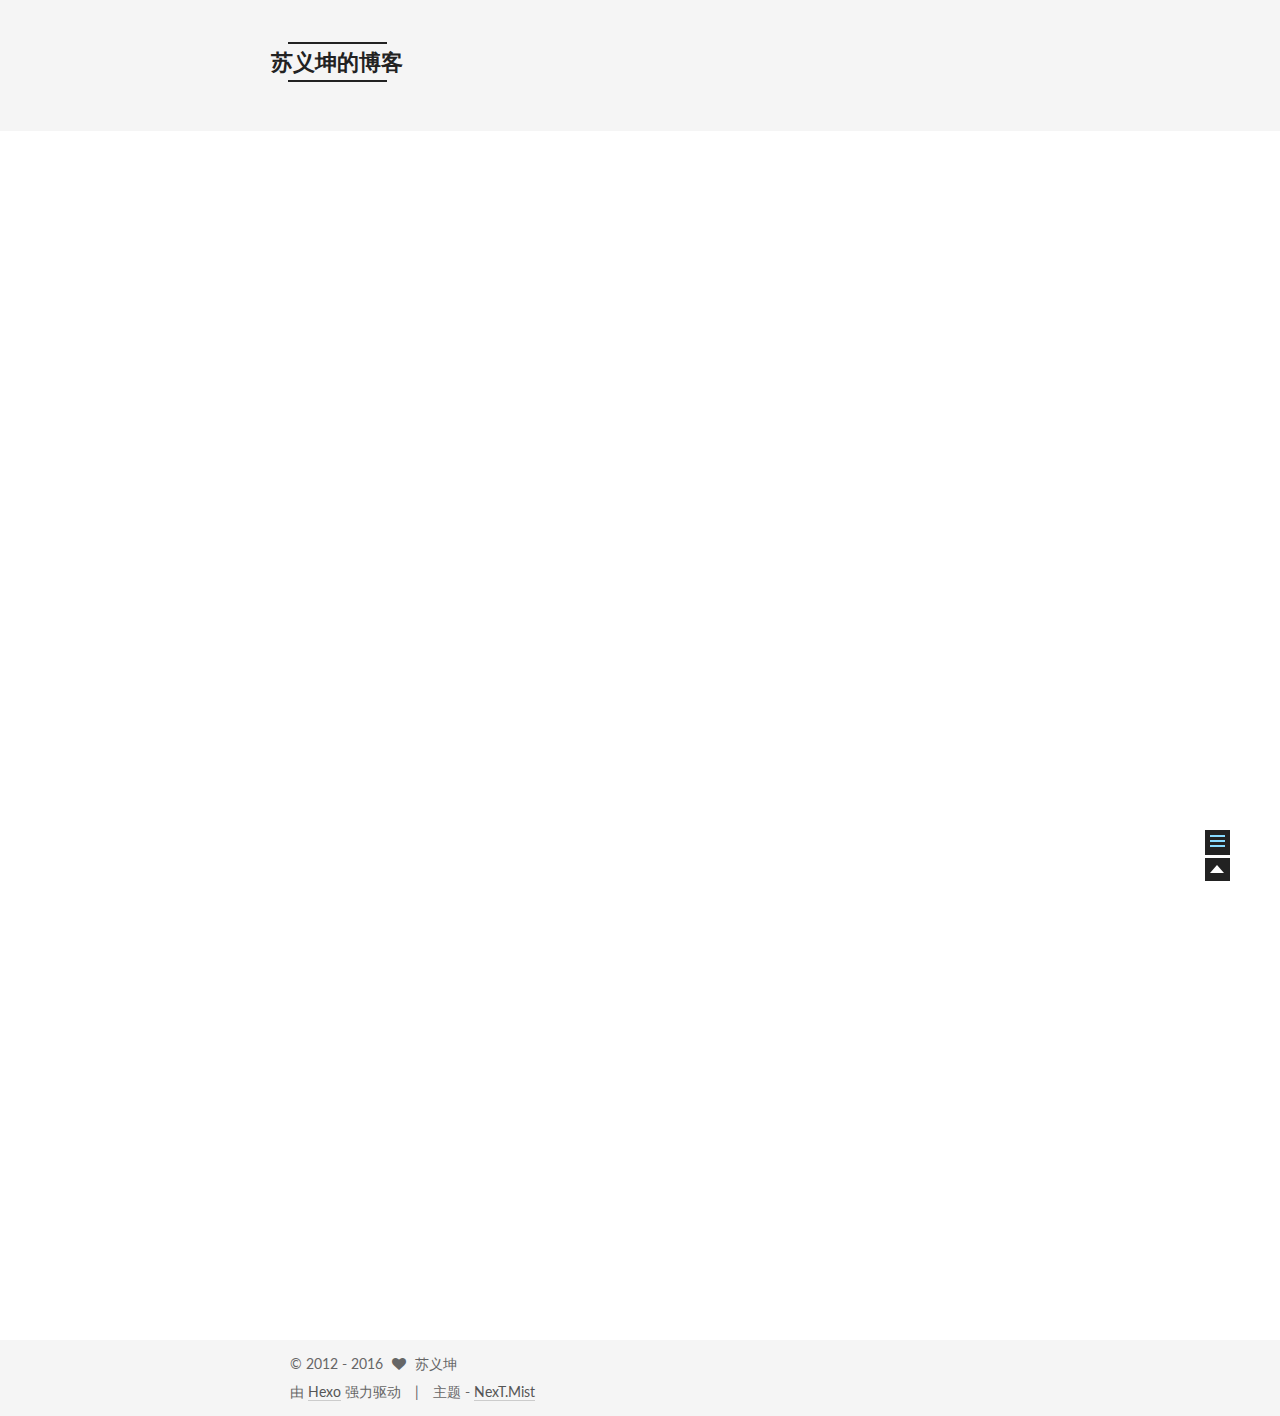
<file: 2016/03/05/hello-world/index.html>
<!doctype html>



  


<html class="theme-next mist use-motion">
<head>
  <meta charset="UTF-8"/>
<meta http-equiv="X-UA-Compatible" content="IE=edge,chrome=1" />
<meta name="viewport" content="width=device-width, initial-scale=1, maximum-scale=1"/>



<meta http-equiv="Cache-Control" content="no-transform" />
<meta http-equiv="Cache-Control" content="no-siteapp" />












  <link href="/vendors/fancybox/source/jquery.fancybox.css?v=2.1.5" rel="stylesheet" type="text/css"/>




  <link href="//fonts.googleapis.com/css?family=Lato:300,400,700,400italic&subset=latin,latin-ext" rel="stylesheet" type="text/css">



<link href="/vendors/font-awesome/css/font-awesome.min.css?v=4.4.0" rel="stylesheet" type="text/css" />

<link href="/css/main.css?v=0.5.0" rel="stylesheet" type="text/css" />


  <meta name="keywords" content="Hexo, NexT" />








  <link rel="shortcut icon" type="image/x-icon" href="/favicon.ico?v=0.5.0" />






<meta name="description" content="Welcome to Hexo! This is your very first post. Check documentation for more info. If you get any problems when using Hexo, you can find the answer in troubleshooting or you can ask me on GitHub.
Quick">
<meta property="og:type" content="article">
<meta property="og:title" content="Hello World">
<meta property="og:url" content="http://yoursite.com/2016/03/05/hello-world/index.html">
<meta property="og:site_name" content="苏义坤的博客">
<meta property="og:description" content="Welcome to Hexo! This is your very first post. Check documentation for more info. If you get any problems when using Hexo, you can find the answer in troubleshooting or you can ask me on GitHub.
Quick">
<meta property="og:updated_time" content="2016-03-05T11:19:48.000Z">
<meta name="twitter:card" content="summary">
<meta name="twitter:title" content="Hello World">
<meta name="twitter:description" content="Welcome to Hexo! This is your very first post. Check documentation for more info. If you get any problems when using Hexo, you can find the answer in troubleshooting or you can ask me on GitHub.
Quick">



<script type="text/javascript" id="hexo.configuration">
  var NexT = window.NexT || {};
  var CONFIG = {
    scheme: 'Mist',
    sidebar: {"position":"left","display":"always"},
    fancybox: true,
    motion: true,
    duoshuo: {
      userId: 0,
      author: '博主'
    }
  };
</script>

  <title> Hello World | 苏义坤的博客 </title>
</head>

<body itemscope itemtype="http://schema.org/WebPage" lang="zh-Hans">

  








  
  
    
  

  <div class="container one-collumn sidebar-position-left page-post-detail ">
    <div class="headband"></div>

    <header id="header" class="header" itemscope itemtype="http://schema.org/WPHeader">
      <div class="header-inner"><div class="site-meta ">
  

  <div class="custom-logo-site-title">
    <a href="/"  class="brand" rel="start">
      <span class="logo-line-before"><i></i></span>
      <span class="site-title">苏义坤的博客</span>
      <span class="logo-line-after"><i></i></span>
    </a>
  </div>
  <p class="site-subtitle"></p>
</div>

<div class="site-nav-toggle">
  <button>
    <span class="btn-bar"></span>
    <span class="btn-bar"></span>
    <span class="btn-bar"></span>
  </button>
</div>

<nav class="site-nav">
  

  
    <ul id="menu" class="menu ">
      
        
        <li class="menu-item menu-item-home">
          <a href="/" rel="section">
            
              <i class="menu-item-icon fa fa-home fa-fw"></i> <br />
            
            首页
          </a>
        </li>
      
        
        <li class="menu-item menu-item-categories">
          <a href="/categories" rel="section">
            
              <i class="menu-item-icon fa fa-th fa-fw"></i> <br />
            
            分类
          </a>
        </li>
      
        
        <li class="menu-item menu-item-about">
          <a href="/about" rel="section">
            
              <i class="menu-item-icon fa fa-user fa-fw"></i> <br />
            
            关于
          </a>
        </li>
      
        
        <li class="menu-item menu-item-archives">
          <a href="/archives" rel="section">
            
              <i class="menu-item-icon fa fa-archive fa-fw"></i> <br />
            
            归档
          </a>
        </li>
      
        
        <li class="menu-item menu-item-tags">
          <a href="/tags" rel="section">
            
              <i class="menu-item-icon fa fa-tags fa-fw"></i> <br />
            
            标签
          </a>
        </li>
      
        
        <li class="menu-item menu-item-commonweal">
          <a href="/404.html" rel="section">
            
              <i class="menu-item-icon fa fa-heartbeat fa-fw"></i> <br />
            
            公益404
          </a>
        </li>
      

      


      
      
    </ul>
  

  
</nav>

 </div>
    </header>

    <main id="main" class="main">
      <div class="main-inner">
        <div class="content-wrap">
          <div id="content" class="content">
            

  <div id="posts" class="posts-expand">
    

  
  

  
  
  

  <article class="post post-type-normal " itemscope itemtype="http://schema.org/Article">

    
      <header class="post-header">

        
        
          <h1 class="post-title" itemprop="name headline">
            
            
              
                Hello World
              
            
          </h1>
        

        <div class="post-meta">
          <span class="post-time">
            <span class="post-meta-item-icon">
              <i class="fa fa-calendar-o"></i>
            </span>
            <span class="post-meta-item-text">发表于</span>
            <time itemprop="dateCreated" datetime="2016-03-05T19:19:48+08:00" content="2016-03-05">
              2016-03-05
            </time>
          </span>

          

          
            
          

          

          
          

        </div>
      </header>
    


    <div class="post-body" itemprop="articleBody">

      
      

      
        <p>Welcome to <a href="https://hexo.io/" target="_blank" rel="external">Hexo</a>! This is your very first post. Check <a href="https://hexo.io/docs/" target="_blank" rel="external">documentation</a> for more info. If you get any problems when using Hexo, you can find the answer in <a href="https://hexo.io/docs/troubleshooting.html" target="_blank" rel="external">troubleshooting</a> or you can ask me on <a href="https://github.com/hexojs/hexo/issues" target="_blank" rel="external">GitHub</a>.</p>
<h2 id="Quick-Start"><a href="#Quick-Start" class="headerlink" title="Quick Start"></a>Quick Start</h2><h3 id="Create-a-new-post"><a href="#Create-a-new-post" class="headerlink" title="Create a new post"></a>Create a new post</h3><figure class="highlight bash"><table><tr><td class="gutter"><pre><span class="line">1</span><br></pre></td><td class="code"><pre><span class="line">$ hexo new <span class="string">"My New Post"</span></span><br></pre></td></tr></table></figure>
<p>More info: <a href="https://hexo.io/docs/writing.html" target="_blank" rel="external">Writing</a></p>
<h3 id="Run-server"><a href="#Run-server" class="headerlink" title="Run server"></a>Run server</h3><figure class="highlight bash"><table><tr><td class="gutter"><pre><span class="line">1</span><br></pre></td><td class="code"><pre><span class="line">$ hexo server</span><br></pre></td></tr></table></figure>
<p>More info: <a href="https://hexo.io/docs/server.html" target="_blank" rel="external">Server</a></p>
<h3 id="Generate-static-files"><a href="#Generate-static-files" class="headerlink" title="Generate static files"></a>Generate static files</h3><figure class="highlight bash"><table><tr><td class="gutter"><pre><span class="line">1</span><br></pre></td><td class="code"><pre><span class="line">$ hexo generate</span><br></pre></td></tr></table></figure>
<p>More info: <a href="https://hexo.io/docs/generating.html" target="_blank" rel="external">Generating</a></p>
<h3 id="Deploy-to-remote-sites"><a href="#Deploy-to-remote-sites" class="headerlink" title="Deploy to remote sites"></a>Deploy to remote sites</h3><figure class="highlight bash"><table><tr><td class="gutter"><pre><span class="line">1</span><br></pre></td><td class="code"><pre><span class="line">$ hexo deploy</span><br></pre></td></tr></table></figure>
<p>More info: <a href="https://hexo.io/docs/deployment.html" target="_blank" rel="external">Deployment</a></p>

      
    </div>

    <div>
      
        
      
    </div>

    <footer class="post-footer">
      

      

      
      
    </footer>
  </article>



    <div class="post-spread">
      
    </div>
  </div>


          </div>
          


          
  <div class="comments" id="comments">
    
  </div>


        </div>
        
          
  
  <div class="sidebar-toggle">
    <div class="sidebar-toggle-line-wrap">
      <span class="sidebar-toggle-line sidebar-toggle-line-first"></span>
      <span class="sidebar-toggle-line sidebar-toggle-line-middle"></span>
      <span class="sidebar-toggle-line sidebar-toggle-line-last"></span>
    </div>
  </div>

  <aside id="sidebar" class="sidebar">
    <div class="sidebar-inner">

      

      
        <ul class="sidebar-nav motion-element">
          <li class="sidebar-nav-toc sidebar-nav-active" data-target="post-toc-wrap" >
            文章目录
          </li>
          <li class="sidebar-nav-overview" data-target="site-overview">
            站点概览
          </li>
        </ul>
      

      <section class="site-overview sidebar-panel ">
        <div class="site-author motion-element" itemprop="author" itemscope itemtype="http://schema.org/Person">
          <img class="site-author-image" itemprop="image"
               src="/iconImage.jpg"
               alt="苏义坤" />
          <p class="site-author-name" itemprop="name">苏义坤</p>
          <p class="site-description motion-element" itemprop="description">新建立的博客，努力将其变得更好</p>
        </div>
        <nav class="site-state motion-element">
          <div class="site-state-item site-state-posts">
            <a href="/archives">
              <span class="site-state-item-count">1</span>
              <span class="site-state-item-name">日志</span>
            </a>
          </div>
          
          

          

        </nav>

        

        <div class="links-of-author motion-element">
          
            
              <span class="links-of-author-item">
                <a href="https://github.com/syk83528" target="_blank">
                  
                    <i class="fa fa-globe"></i> github
                  
                </a>
              </span>
            
          
        </div>

        
        

        <div class="links-of-author motion-element">
          
        </div>

      </section>

      
        <section class="post-toc-wrap motion-element sidebar-panel sidebar-panel-active">
          <div class="post-toc-indicator-top post-toc-indicator">
            <i class="fa fa-angle-double-up"></i>
          </div>
          <div class="post-toc">
            
              
            
            
              <div class="post-toc-content"><ol class="nav"><li class="nav-item nav-level-2"><a class="nav-link" href="#Quick-Start"><span class="nav-number">1.</span> <span class="nav-text">Quick Start</span></a><ol class="nav-child"><li class="nav-item nav-level-3"><a class="nav-link" href="#Create-a-new-post"><span class="nav-number">1.1.</span> <span class="nav-text">Create a new post</span></a></li><li class="nav-item nav-level-3"><a class="nav-link" href="#Run-server"><span class="nav-number">1.2.</span> <span class="nav-text">Run server</span></a></li><li class="nav-item nav-level-3"><a class="nav-link" href="#Generate-static-files"><span class="nav-number">1.3.</span> <span class="nav-text">Generate static files</span></a></li><li class="nav-item nav-level-3"><a class="nav-link" href="#Deploy-to-remote-sites"><span class="nav-number">1.4.</span> <span class="nav-text">Deploy to remote sites</span></a></li></ol></li></ol></div>
            
          </div>
          <div class="post-toc-indicator-bottom post-toc-indicator">
            <i class="fa fa-angle-double-down"></i>
          </div>
        </section>
      

    </div>
  </aside>


        
      </div>
    </main>

    <footer id="footer" class="footer">
      <div class="footer-inner">
        <div class="copyright" >
  
  &copy;  2012 - 
  <span itemprop="copyrightYear">2016</span>
  <span class="with-love">
    <i class="fa fa-heart"></i>
  </span>
  <span class="author" itemprop="copyrightHolder">苏义坤</span>
</div>

<div class="powered-by">
  由 <a class="theme-link" href="http://hexo.io">Hexo</a> 强力驱动
</div>

<div class="theme-info">
  主题 -
  <a class="theme-link" href="https://github.com/iissnan/hexo-theme-next">
    NexT.Mist
  </a>
</div>



      </div>
    </footer>

    <div class="back-to-top"></div>
  </div>

  


  




<script type="text/javascript">
  if (Object.prototype.toString.call(window.Promise) !== '[object Function]') {
    window.Promise = null;
  }
</script>


  <script type="text/javascript" src="/vendors/jquery/index.js?v=2.1.3"></script>

  <script type="text/javascript" src="/vendors/fastclick/lib/fastclick.min.js?v=1.0.6"></script>

  <script type="text/javascript" src="/vendors/jquery_lazyload/jquery.lazyload.js?v=1.9.7"></script>

  <script type="text/javascript" src="/vendors/velocity/velocity.min.js"></script>

  <script type="text/javascript" src="/vendors/velocity/velocity.ui.min.js"></script>

  <script type="text/javascript" src="/vendors/fancybox/source/jquery.fancybox.pack.js"></script>


  


  <script type="text/javascript" src="/js/src/utils.js?v=0.5.0"></script>

  <script type="text/javascript" src="/js/src/motion.js?v=0.5.0"></script>



  
  

  
  
<script type="text/javascript" src="/js/src/scrollspy.js?v=0.5.0"></script>

<script type="text/javascript" id="sidebar.toc.highlight">
  $(document).ready(function () {
    var tocSelector = '.post-toc';
    var $tocSelector = $(tocSelector);
    var activeCurrentSelector = '.active-current';

    $tocSelector
      .on('activate.bs.scrollspy', function () {
        var $currentActiveElement = $(tocSelector + ' .active').last();

        removeCurrentActiveClass();
        $currentActiveElement.addClass('active-current');

        $tocSelector[0].scrollTop = $currentActiveElement.position().top;
      })
      .on('clear.bs.scrollspy', function () {
        removeCurrentActiveClass();
      });

    function removeCurrentActiveClass () {
      $(tocSelector + ' ' + activeCurrentSelector)
        .removeClass(activeCurrentSelector.substring(1));
    }

    function processTOC () {
      getTOCMaxHeight();
      toggleTOCOverflowIndicators();
    }

    function getTOCMaxHeight () {
      var height = $('.sidebar').height() -
                   $tocSelector.position().top -
                   $('.post-toc-indicator-bottom').height();

      $tocSelector.css('height', height);

      return height;
    }

    function toggleTOCOverflowIndicators () {
      tocOverflowIndicator(
        '.post-toc-indicator-top',
        $tocSelector.scrollTop() > 0 ? 'show' : 'hide'
      );

      tocOverflowIndicator(
        '.post-toc-indicator-bottom',
        $tocSelector.scrollTop() >= $tocSelector.find('ol').height() - $tocSelector.height() ? 'hide' : 'show'
      )
    }

    $(document).on('sidebar.motion.complete', function () {
      processTOC();
    });

    $('body').scrollspy({ target: tocSelector });
    $(window).on('resize', function () {
      if ( $('.sidebar').hasClass('sidebar-active') ) {
        processTOC();
      }
    });

    onScroll($tocSelector);

    function onScroll (element) {
      element.on('mousewheel DOMMouseScroll', function (event) {
          var oe = event.originalEvent;
          var delta = oe.wheelDelta || -oe.detail;

          this.scrollTop += ( delta < 0 ? 1 : -1 ) * 30;
          event.preventDefault();

          toggleTOCOverflowIndicators();
      });
    }

    function tocOverflowIndicator (indicator, action) {
      var $indicator = $(indicator);
      var opacity = action === 'show' ? 1 : 0;
      $indicator.velocity ?
        $indicator.velocity('stop').velocity({
          opacity: opacity
        }, { duration: 100 }) :
        $indicator.stop().animate({
          opacity: opacity
        }, 100);
    }

  });
</script>

<script type="text/javascript" id="sidebar.nav">
  $(document).ready(function () {
    var html = $('html');
    var TAB_ANIMATE_DURATION = 200;
    var hasVelocity = $.isFunction(html.velocity);

    $('.sidebar-nav li').on('click', function () {
      var item = $(this);
      var activeTabClassName = 'sidebar-nav-active';
      var activePanelClassName = 'sidebar-panel-active';
      if (item.hasClass(activeTabClassName)) {
        return;
      }

      var currentTarget = $('.' + activePanelClassName);
      var target = $('.' + item.data('target'));

      hasVelocity ?
        currentTarget.velocity('transition.slideUpOut', TAB_ANIMATE_DURATION, function () {
          target
            .velocity('stop')
            .velocity('transition.slideDownIn', TAB_ANIMATE_DURATION)
            .addClass(activePanelClassName);
        }) :
        currentTarget.animate({ opacity: 0 }, TAB_ANIMATE_DURATION, function () {
          currentTarget.hide();
          target
            .stop()
            .css({'opacity': 0, 'display': 'block'})
            .animate({ opacity: 1 }, TAB_ANIMATE_DURATION, function () {
              currentTarget.removeClass(activePanelClassName);
              target.addClass(activePanelClassName);
            });
        });

      item.siblings().removeClass(activeTabClassName);
      item.addClass(activeTabClassName);
    });

    $('.post-toc a').on('click', function (e) {
      e.preventDefault();
      var targetSelector = NexT.utils.escapeSelector(this.getAttribute('href'));
      var offset = $(targetSelector).offset().top;
      hasVelocity ?
        html.velocity('stop').velocity('scroll', {
          offset: offset  + 'px',
          mobileHA: false
        }) :
        $('html, body').stop().animate({
          scrollTop: offset
        }, 500);
    });

    // Expand sidebar on post detail page by default, when post has a toc.
    NexT.motion.middleWares.sidebar = function () {
      var $tocContent = $('.post-toc-content');

      if (CONFIG.scheme !== 'Pisces' && (CONFIG.sidebar.display === 'post' || CONFIG.sidebar.display === 'always')) {
        if ($tocContent.length > 0 && $tocContent.html().trim().length > 0) {
          NexT.utils.displaySidebar();
        }
      }
    };
  });
</script>



  


  <script type="text/javascript" src="/js/src/bootstrap.js?v=0.5.0"></script>



  



  



  
  
  

  
  


</body>
</html>
</file>
<file: css/main.css>
/* normalize.css v3.0.2 | MIT License | git.io/normalize */
html {
  font-family: sans-serif; /* 1 */
  -ms-text-size-adjust: 100%; /* 2 */
  -webkit-text-size-adjust: 100%; /* 2 */
}
body {
  margin: 0;
}
article,
aside,
details,
figcaption,
figure,
footer,
header,
hgroup,
main,
menu,
nav,
section,
summary {
  display: block;
}
audio,
canvas,
progress,
video {
  display: inline-block; /* 1 */
  vertical-align: baseline; /* 2 */
}
audio:not([controls]) {
  display: none;
  height: 0;
}
[hidden],
template {
  display: none;
}
a {
  background-color: transparent;
}
a:active,
a:hover {
  outline: 0;
}
abbr[title] {
  border-bottom: 1px dotted;
}
b,
strong {
  font-weight: bold;
}
dfn {
  font-style: italic;
}
h1 {
  font-size: 2em;
  margin: 0.67em 0;
}
mark {
  background: #ff0;
  color: #000;
}
small {
  font-size: 80%;
}
sub,
sup {
  font-size: 75%;
  line-height: 0;
  position: relative;
  vertical-align: baseline;
}
sup {
  top: -0.5em;
}
sub {
  bottom: -0.25em;
}
img {
  border: 0;
}
svg:not(:root) {
  overflow: hidden;
}
figure {
  margin: 1em 40px;
}
hr {
  -moz-box-sizing: content-box;
  box-sizing: content-box;
  height: 0;
}
pre {
  overflow: auto;
}
code,
kbd,
pre,
samp {
  font-family: monospace, monospace;
  font-size: 1em;
}
button,
input,
optgroup,
select,
textarea {
  color: inherit; /* 1 */
  font: inherit; /* 2 */
  margin: 0; /* 3 */
}
button {
  overflow: visible;
}
button,
select {
  text-transform: none;
}
button,
html input[type="button"],
input[type="reset"],
input[type="submit"] {
  -webkit-appearance: button; /* 2 */
  cursor: pointer; /* 3 */
}
button[disabled],
html input[disabled] {
  cursor: default;
}
button::-moz-focus-inner,
input::-moz-focus-inner {
  border: 0;
  padding: 0;
}
input {
  line-height: normal;
}
input[type="checkbox"],
input[type="radio"] {
  box-sizing: border-box; /* 1 */
  padding: 0; /* 2 */
}
input[type="number"]::-webkit-inner-spin-button,
input[type="number"]::-webkit-outer-spin-button {
  height: auto;
}
input[type="search"] {
  -webkit-appearance: textfield; /* 1 */
  -moz-box-sizing: content-box;
  -webkit-box-sizing: content-box; /* 2 */
  box-sizing: content-box;
}
input[type="search"]::-webkit-search-cancel-button,
input[type="search"]::-webkit-search-decoration {
  -webkit-appearance: none;
}
fieldset {
  border: 1px solid #c0c0c0;
  margin: 0 2px;
  padding: 0.35em 0.625em 0.75em;
}
legend {
  border: 0; /* 1 */
  padding: 0; /* 2 */
}
textarea {
  overflow: auto;
}
optgroup {
  font-weight: bold;
}
table {
  border-collapse: collapse;
  border-spacing: 0;
}
td,
th {
  padding: 0;
}
::selection {
  background: #262a30;
  color: #fff;
}
body {
  position: relative;
  font-family: Lato, "PingFang SC", "Microsoft YaHei", sans-serif;
  font-size: 14px;
  line-height: 2;
  color: #555;
  background: #fff;
}
@media (max-width: 767px) {
  body {
    padding-right: 0 !important;
  }
}
@media (min-width: 768px) and (max-width: 991px) {
  body {
    padding-right: 0 !important;
  }
}
@media (min-width: 1600px) {
  body {
    font-size: 16px;
  }
}
h1,
h2,
h3,
h4,
h5,
h6 {
  margin: 0;
  padding: 0;
  font-weight: bold;
  line-height: 1.5;
  font-family: Lato, "PingFang SC", "Microsoft YaHei", sans-serif;
}
h2,
h3,
h4,
h5,
h6 {
  margin: 20px 0 15px;
}
h1 {
  font-size: 24px;
}
@media (max-width: 767px) {
  h1 {
    font-size: 20px;
  }
}
h2 {
  font-size: 22px;
}
@media (max-width: 767px) {
  h2 {
    font-size: 18px;
  }
}
h3 {
  font-size: 20px;
}
@media (max-width: 767px) {
  h3 {
    font-size: 16px;
  }
}
h4 {
  font-size: 18px;
}
@media (max-width: 767px) {
  h4 {
    font-size: 14px;
  }
}
h5 {
  font-size: 16px;
}
@media (max-width: 767px) {
  h5 {
    font-size: 12px;
  }
}
h6 {
  font-size: 14px;
}
@media (max-width: 767px) {
  h6 {
    font-size: 10px;
  }
}
p {
  margin: 0 0 25px 0;
}
a {
  color: #555;
  text-decoration: none;
  border-bottom: 1px solid #999;
  word-wrap: break-word;
}
a:hover {
  color: #222;
  border-bottom-color: #222;
}
ul {
  list-style: none;
}
blockquote {
  margin: 0;
  padding: 0;
}
img {
  display: block;
  margin: auto;
  max-width: 100%;
  height: auto;
}
hr {
  margin: 40px 0;
  height: 3px;
  border: none;
  background-color: #ddd;
  background-image: repeating-linear-gradient(-45deg, #fff, #fff 4px, transparent 4px, transparent 8px);
}
blockquote {
  padding: 0 15px;
  color: #666;
  border-left: 4px solid #ddd;
}
blockquote cite::before {
  content: "-";
  padding: 0 5px;
}
dt {
  font-weight: 700;
}
dd {
  margin: 0;
  padding: 0;
}
.text-left {
  text-align: left;
}
.text-center {
  text-align: center;
}
.text-right {
  text-align: right;
}
.text-justify {
  text-align: justify;
}
.text-nowrap {
  white-space: nowrap;
}
.text-lowercase {
  text-transform: lowercase;
}
.text-uppercase {
  text-transform: uppercase;
}
.text-capitalize {
  text-transform: capitalize;
}
.center-block {
  display: block;
  margin-left: auto;
  margin-right: auto;
}
.clearfix:before,
.clearfix:after {
  content: " ";
  display: table;
}
.clearfix:after {
  clear: both;
}
.pullquote {
  width: 45%;
}
.pullquote.left {
  float: left;
  margin-left: 5px;
  margin-right: 10px;
}
.pullquote.right {
  float: right;
  margin-left: 10px;
  margin-right: 5px;
}
.highlight table,
.gist table {
  width: auto;
}
.highlight table td,
.gist table td {
  border: none;
}
.highlight a,
.gist a {
  color: #222 !important;
  text-decoration: none !important;
}
.affix.affix.affix {
  position: fixed;
}
.translation {
  margin-top: -20px;
  font-size: 14px;
  color: #999;
}
.use-motion .motion-element {
  opacity: 0;
}
.site-search input {
  padding: 3px;
  border: none;
  text-indent: 14px;
  border-radius: 0;
  width: 140px;
  outline: none;
  border-bottom: 1px solid #999;
  background: inherit;
  opacity: 0.5;
}
.site-search input:focus {
  opacity: 1;
}
.site-search .fa-search {
  position: absolute;
  top: 6px;
}
table {
  margin: 20px 0;
  width: 100%;
  border-collapse: collapse;
  border-spacing: 0;
  border: 1px solid #ddd;
  font-size: 14px;
}
table>tbody>tr:nth-of-type(odd) {
  background-color: #f9f9f9;
}
table>tbody>tr:hover {
  background-color: #f5f5f5;
}
caption,
th,
td {
  padding: 8px;
  text-align: left;
  vertical-align: middle;
  font-weight: normal;
}
th,
td {
  border-bottom: 3px solid #ddd;
  border-right: 1px solid #eee;
}
th {
  padding-bottom: 10px;
  font-weight: 700;
}
td {
  border-bottom-width: 1px;
}
html,
body {
  height: 100%;
}
.container {
  position: relative;
  min-height: 100%;
}
.header-inner {
  margin: 0 auto;
  padding: 100px 0 70px;
  width: 700px;
}
@media (min-width: 1600px) {
  .container .header-inner {
    width: 900px;
  }
}
.main {
  padding-bottom: 150px;
}
.main-inner {
  margin: 0 auto;
  width: 700px;
}
@media (min-width: 1600px) {
  .container .main-inner {
    width: 900px;
  }
}
.footer {
  position: absolute;
  left: 0;
  bottom: 0;
  width: 100%;
  min-height: 50px;
}
.footer-inner {
  box-sizing: border-box;
  margin: 20px auto;
  width: 700px;
}
@media (min-width: 1600px) {
  .container .footer-inner {
    width: 900px;
  }
}
pre,
.highlight {
  background: #f7f7f7;
  margin: 20px 0;
  padding: 15px;
  overflow: auto;
  font-size: 13px;
  color: #4d4d4c;
  line-height: 1.6;
}
.highlight .gutter pre,
.gist .gist-file .gist-data .line-numbers {
  color: #666;
}
pre,
code {
  font-family: "Input Mono", "PT Mono", Consolas, Monaco, Menlo, monospace;
}
code {
  word-break: break-all;
  background: #eee;
  text-shadow: 0 1px #fff;
  padding: 0 0.3em;
}
pre code {
  background: none;
  text-shadow: none;
  padding: 0;
}
.highlight pre {
  border: none;
  margin: 0;
  padding: 1px;
}
.highlight table {
  margin: 0;
  width: auto;
  border: none;
}
.highlight td {
  border: none;
  padding: 0;
}
.highlight figcaption {
  font-size: 0.85em;
  color: #8e908c;
  line-height: 1em;
  margin-bottom: 1em;
}
.highlight figcaption:before,
.highlight figcaption:after {
  content: " ";
  display: table;
}
.highlight figcaption:after {
  clear: both;
}
.highlight figcaption a {
  float: right;
}
.highlight .gutter pre {
  text-align: right;
  padding-right: 20px;
}
.highlight .line {
  height: 20px;
}
.gist {
  margin: 20px 0;
  border-style: solid;
  border-color: #ccc;
  border-width: 1px 0;
  background: #f7f7f7;
  padding: 15px 40px 15px 15px;
}
.gist .gist-file {
  border: none;
  font-family: "Input Mono", "PT Mono", Consolas, Monaco, Menlo, monospace;
  margin: 0;
}
.gist .gist-file .gist-data {
  background: none;
  border: none;
}
.gist .gist-file .gist-data .line-numbers {
  background: none;
  border: none;
  padding: 0 20px 0 0;
}
.gist .gist-file .gist-data .line-data {
  padding: 0 !important;
}
.gist .gist-file .highlight {
  margin: 0;
  padding: 0;
  border: none;
}
.gist .gist-file .gist-meta {
  background: #f7f7f7;
  color: #8e908c;
  font: 13px Lato, "PingFang SC", "Microsoft YaHei", sans-serif;
  text-shadow: 0 0;
  padding: 0;
  margin-top: 1em;
  margin-left: 40px;
}
.gist .gist-file .gist-meta a {
  color: color-link;
  font-weight: normal;
}
.gist .gist-file .gist-meta a:hover {
  text-decoration: underline;
}
pre .comment {
  color: #8e908c;
}
pre .variable,
pre .attribute,
pre .tag,
pre .regexp,
pre .ruby .constant,
pre .xml .tag .title,
pre .xml .pi,
pre .xml .doctype,
pre .html .doctype,
pre .css .id,
pre .css .class,
pre .css .pseudo {
  color: #c82829;
}
pre .number,
pre .preprocessor,
pre .built_in,
pre .literal,
pre .params,
pre .constant {
  color: #f5871f;
}
pre .ruby .class .title,
pre .css .rules .attribute {
  color: #718c00;
}
pre .string,
pre .value,
pre .inheritance,
pre .header,
pre .ruby .symbol,
pre .xml .cdata {
  color: #718c00;
}
pre .title,
pre .css .hexcolor {
  color: #3e999f;
}
pre .function,
pre .python .decorator,
pre .python .title,
pre .ruby .function .title,
pre .ruby .title .keyword,
pre .perl .sub,
pre .javascript .title,
pre .coffeescript .title {
  color: #4271ae;
}
pre .keyword,
pre .javascript .function {
  color: #8959a8;
}
.full-image.full-image.full-image {
  border: none;
  max-width: 100%;
  width: auto;
  margin: 20px auto;
}
@media (min-width: 992px) {
  .full-image.full-image.full-image {
    max-width: none;
    width: 126%;
    margin: 0 -13%;
  }
}
.blockquote-center,
.page-home .post-type-quote blockquote,
.page-post-detail .post-type-quote blockquote {
  position: relative;
  margin: 40px 0;
  padding: 0;
  border-left: none;
  text-align: center;
}
.blockquote-center::before,
.page-home .post-type-quote blockquote::before,
.page-post-detail .post-type-quote blockquote::before,
.blockquote-center::after,
.page-home .post-type-quote blockquote::after,
.page-post-detail .post-type-quote blockquote::after {
  position: absolute;
  content: ' ';
  display: block;
  width: 100%;
  height: 24px;
  opacity: 0.2;
  background-repeat: no-repeat;
  background-position: 0 -6px;
  background-size: 22px 22px;
}
.blockquote-center::before,
.page-home .post-type-quote blockquote::before,
.page-post-detail .post-type-quote blockquote::before {
  top: -20px;
  background-image: url("../images/quote-l.svg");
  border-top: 1px solid #ccc;
}
.blockquote-center::after,
.page-home .post-type-quote blockquote::after,
.page-post-detail .post-type-quote blockquote::after {
  bottom: -20px;
  background-image: url("../images/quote-r.svg");
  border-bottom: 1px solid #ccc;
  background-position: 100% 8px;
}
.blockquote-center p,
.page-home .post-type-quote blockquote p,
.page-post-detail .post-type-quote blockquote p,
.blockquote-center div,
.page-home .post-type-quote blockquote div,
.page-post-detail .post-type-quote blockquote div {
  text-align: center;
}
.post .post-body .group-picture img {
  box-sizing: border-box;
  padding: 0 3px;
  border: none;
}
.post .group-picture-row {
  overflow: hidden;
  margin-top: 6px;
}
.post .group-picture-row:first-child {
  margin-top: 0;
}
.post .group-picture-column {
  float: left;
}
.page-post-detail .post-body .group-picture-column {
  float: none;
  margin-top: 10px;
  width: auto !important;
}
.page-post-detail .post-body .group-picture-column img {
  margin: 0 auto;
}
.page-archive .group-picture-container {
  overflow: hidden;
}
.page-archive .group-picture-row {
  float: left;
}
.page-archive .group-picture-row:first-child {
  margin-top: 6px;
}
.page-archive .group-picture-column {
  max-width: 150px;
  max-height: 150px;
}
.btn {
  display: inline-block;
  padding: 0 20px;
  font-size: 14px;
  color: #fff;
  background: #222;
  border: 2px solid #222;
  text-decoration: none;
  border-radius: 0;
  transition-property: background-color;
  transition-duration: 0.2s;
  transition-timing-function: ease-in-out;
  transition-delay: 0s;
}
.btn:hover,
.post-more-link .btn:hover {
  border-color: #222;
  color: #222;
  background: #fff;
}
.btn-bar {
  display: block;
  width: 22px;
  height: 2px;
  background: #555;
  border-radius: 1px;
}
.btn-bar+.btn-bar {
  margin-top: 4px;
}
.pagination {
  margin: 120px 0 40px;
  text-align: center;
  border-top: 1px solid #eee;
}
.page-number-basic,
.pagination .prev,
.pagination .next,
.pagination .page-number,
.pagination .space {
  display: inline-block;
  position: relative;
  top: -1px;
  margin: 0 10px;
  padding: 0 10px;
  line-height: 30px;
}
@media (max-width: 767px) {
  .page-number-basic,
  .pagination .prev,
  .pagination .next,
  .pagination .page-number,
  .pagination .space {
    margin: 0 5px;
  }
}
.pagination .prev,
.pagination .next,
.pagination .page-number {
  border-bottom: 0;
  border-top: 1px solid #eee;
  transition-property: border-color;
  transition-duration: 0.2s;
  transition-timing-function: ease-in-out;
  transition-delay: 0s;
}
.pagination .prev:hover,
.pagination .next:hover,
.pagination .page-number:hover {
  border-top-color: #222;
}
.pagination .space {
  padding: 0;
  margin: 0;
}
.pagination .prev {
  margin-left: 0;
}
.pagination .next {
  margin-right: 0;
}
.pagination .page-number.current {
  color: #fff;
  background: #ccc;
  border-top-color: #ccc;
}
@media (max-width: 767px) {
  .pagination {
    border-top: none;
  }
  .pagination .prev,
  .pagination .next,
  .pagination .page-number {
    margin-bottom: 10px;
    border-top: 0;
    border-bottom: 1px solid #eee;
  }
  .pagination .prev:hover,
  .pagination .next:hover,
  .pagination .page-number:hover {
    border-bottom-color: #222;
  }
}
.comments {
  margin: 60px 20px 0;
}
.tag-cloud {
  text-align: center;
}
.tag-cloud a {
  display: inline-block;
  margin: 10px;
}
.back-to-top {
  position: fixed;
  bottom: 19px;
  right: 50px;
  z-index: 1050;
  width: 15px;
  height: 13px;
  padding: 5px;
  background: #222;
  color: #fff;
  cursor: pointer;
  -webkit-transform: translateZ(0);
}
@media (max-width: 767px) {
  .back-to-top {
    display: none;
  }
}
@media (min-width: 768px) and (max-width: 991px) {
  .back-to-top {
    display: none;
  }
}
.back-to-top:before {
  display: block;
  content: " ";
  margin-top: 2px;
  width: 0;
  height: 0;
  border-width: 0 7px 8px 7px;
  border-color: transparent transparent #fff transparent;
  border-style: solid;
}
.header {
  background: #fff;
}
.header-inner {
  position: relative;
}
.headband {
  height: 3px;
  background: #222;
}
.site-meta {
  margin: 0;
  text-align: left;
}
@media (max-width: 767px) {
  .site-meta {
    text-align: center;
  }
}
.brand {
  position: relative;
  display: inline-block;
  padding: 0 40px;
  color: #222;
  background: #222;
  border-bottom: none;
  font-family: Lato, "PingFang SC", "Microsoft YaHei", sans-serif;
}
.brand:hover {
  color: #222;
}
.logo {
  display: inline-block;
  margin-right: 5px;
  line-height: 36px;
  vertical-align: top;
}
.site-title {
  display: inline-block;
  vertical-align: top;
  line-height: 36px;
  font-size: 20px;
  font-weight: normal;
}
.site-subtitle {
  margin-top: 10px;
  font-size: 13px;
  color: #999;
}
.use-motion .brand {
  opacity: 0;
}
.use-motion .logo,
.use-motion .site-title,
.use-motion .site-subtitle {
  opacity: 0;
  position: relative;
  top: -10px;
}
.site-nav-toggle {
  display: none;
  position: absolute;
  top: 10px;
  left: 10px;
}
@media (max-width: 767px) {
  .site-nav-toggle {
    display: block;
  }
}
.site-nav-toggle button {
  margin-top: 2px;
  padding: 9px 10px;
  background: transparent;
  border: none;
}
@media (max-width: 767px) {
  .site-nav {
    display: none;
    margin: 0 -10px;
    padding: 0 10px;
    clear: both;
    border-top: 1px solid #ddd;
  }
}
@media (min-width: 768px) and (max-width: 991px) {
  .site-nav {
    display: block !important;
  }
}
@media (min-width: 992px) {
  .site-nav {
    display: block !important;
  }
}
.menu {
  margin-top: 20px;
  padding-left: 0;
  text-align: center;
}
.menu .menu-item {
  display: inline-block;
  margin: 0 10px;
}
@media screen and (max-width: 767px) {
  .menu .menu-item {
    margin-top: 10px;
  }
}
.menu .menu-item a {
  display: block;
  font-size: 13px;
  text-transform: capitalize;
  line-height: inherit;
  border-bottom: 1px solid transparent;
  transition-property: border-color;
  transition-duration: 0.2s;
  transition-timing-function: ease-in-out;
  transition-delay: 0s;
}
.menu .menu-item a:hover {
  border-bottom-color: #222;
}
.use-motion .menu-item {
  opacity: 0;
}
.post-body .fancybox img {
  display: block !important;
  margin: 0 auto;
  cursor: pointer;
  cursor: zoom-in;
  cursor: -webkit-zoom-in;
}
.post-body .image-caption,
.post-body .figure .caption {
  margin: 10px auto 15px;
  text-align: center;
  font-size: 14px;
  color: #999;
  font-weight: bold;
  line-height: 1;
}
.post-sticky-flag {
  display: inline-block;
  font-size: 16px;
  -ms-transform: rotate(30deg);
  transform: rotate(30deg);
}
.posts-expand {
  padding-top: 40px;
}
@media (max-width: 767px) {
  .posts-expand {
    margin: 0 20px;
  }
  .post-body pre,
  .post-body .highlight {
    padding: 10px;
  }
  .post-body pre .gutter pre,
  .post-body .highlight .gutter pre {
    padding-right: 10px;
  }
}
@media (min-width: 992px) {
  .posts-expand .post-body {
    text-align: justify;
  }
}
.posts-expand .post-body h2,
.posts-expand .post-body h3,
.posts-expand .post-body h4,
.posts-expand .post-body h5,
.posts-expand .post-body h6 {
  padding-top: 10px;
}
.posts-expand .post-body h2 .header-anchor,
.posts-expand .post-body h3 .header-anchor,
.posts-expand .post-body h4 .header-anchor,
.posts-expand .post-body h5 .header-anchor,
.posts-expand .post-body h6 .header-anchor {
  float: right;
  margin-left: 10px;
  color: #ccc;
  border-bottom-style: none;
  visibility: hidden;
}
.posts-expand .post-body h2 .header-anchor:hover,
.posts-expand .post-body h3 .header-anchor:hover,
.posts-expand .post-body h4 .header-anchor:hover,
.posts-expand .post-body h5 .header-anchor:hover,
.posts-expand .post-body h6 .header-anchor:hover {
  color: inherit;
}
.posts-expand .post-body h2:hover .header-anchor,
.posts-expand .post-body h3:hover .header-anchor,
.posts-expand .post-body h4:hover .header-anchor,
.posts-expand .post-body h5:hover .header-anchor,
.posts-expand .post-body h6:hover .header-anchor {
  visibility: visible;
}
.posts-expand .post-body ul li {
  list-style: circle;
}
.posts-expand .post-body img {
  box-sizing: border-box;
  margin: auto;
  padding: 3px;
  border: 1px solid #ddd;
}
.posts-expand .fancybox img {
  margin: 0 auto;
}
@media (max-width: 767px) {
  .posts-collapse {
    margin: 0 20px;
  }
  .posts-collapse .post-title,
  .posts-collapse .post-meta {
    display: block;
    width: auto;
    text-align: left;
  }
}
.posts-collapse {
  margin-left: 0;
}
@media (max-width: 767px) {
  .posts-collapse {
    margin: 0 20px;
  }
}
.posts-collapse .collection-title {
  position: relative;
  margin: 60px 0;
}
.posts-collapse .collection-title h2 {
  margin-left: 20px;
}
.posts-collapse .collection-title small {
  color: #bbb;
}
.posts-collapse .collection-title::before {
  content: " ";
  position: absolute;
  left: 0;
  top: 50%;
  margin-left: -4px;
  margin-top: -4px;
  width: 8px;
  height: 8px;
  background: #bbb;
  border-radius: 50%;
}
.posts-collapse .post {
  margin: 30px 0;
}
.posts-collapse .post-header {
  position: relative;
  transition-duration: 0.2s;
  transition-timing-function: ease-in-out;
  transition-delay: 0s;
  transition-property: border;
  border-bottom: 1px dashed #ccc;
}
.posts-collapse .post-header::before {
  content: " ";
  position: absolute;
  left: 0;
  top: 12px;
  width: 6px;
  height: 6px;
  margin-left: -4px;
  background: #bbb;
  border-radius: 50%;
  border: 1px solid #fff;
  transition-duration: 0.2s;
  transition-timing-function: ease-in-out;
  transition-delay: 0s;
  transition-property: background;
}
.posts-collapse .post-header:hover {
  border-bottom-color: #666;
}
.posts-collapse .post-header:hover::before {
  background: #222;
}
.posts-collapse .post-meta {
  position: absolute;
  font-size: 12px;
  left: 20px;
  top: 5px;
}
.posts-collapse .post-comments-count {
  display: none;
}
.posts-collapse .post-title {
  margin-left: 60px;
  font-size: 16px;
  font-weight: normal;
  font-family: Lato, "PingFang SC", "Microsoft YaHei", sans-serif;
  line-height: inherit;
}
.posts-collapse .post-title::after {
  margin-left: 3px;
  opacity: 0.6;
}
.posts-collapse .post-title a {
  color: #666;
  border-bottom: none;
}
.page-home .post-type-quote .post-header,
.page-post-detail .post-type-quote .post-header,
.page-home .post-type-quote .post-tags,
.page-post-detail .post-type-quote .post-tags {
  display: none;
}
.posts-expand .post-title {
  font-size: 26px;
  text-align: center;
  word-break: break-word;
}
@media (max-width: 767px) {
  .posts-expand .post-title {
    font-size: 22px;
  }
}
.posts-expand .post-title-link {
  display: inline-block;
  position: relative;
  color: #555;
  border-bottom: none;
  line-height: 1.2;
  vertical-align: top;
}
.posts-expand .post-title-link::before {
  content: "";
  position: absolute;
  width: 100%;
  height: 2px;
  bottom: 0;
  left: 0;
  background-color: #000;
  visibility: hidden;
  transform: scaleX(0);
  transition-duration: 0.2s;
  transition-timing-function: ease-in-out;
  transition-delay: 0s;
}
.posts-expand .post-title-link:hover::before {
  visibility: visible;
  transform: scaleX(1);
}
.posts-expand .post-title-link .fa {
  font-size: 16px;
}
.posts-expand .post-meta {
  margin: 3px 0 60px 0;
  color: #999;
  font-size: 12px;
  text-align: center;
}
.posts-expand .post-meta .post-category-list {
  display: inline-block;
  margin: 0;
  padding: 3px;
}
.posts-expand .post-meta .post-category-list-link {
  color: #999;
}
.post-meta-item-icon {
  display: none;
  margin-right: 3px;
}
@media (min-width: 768px) and (max-width: 991px) {
  .post-meta-item-icon {
    display: inline-block;
  }
}
@media (max-width: 767px) {
  .post-meta-item-icon {
    display: inline-block;
  }
}
@media (min-width: 768px) and (max-width: 991px) {
  .post-meta-item-text {
    display: none;
  }
}
@media (max-width: 767px) {
  .post-meta-item-text {
    display: none;
  }
}
@media (max-width: 767px) {
  .posts-expand .post-comments-count {
    display: none;
  }
}
.post-more-link {
  margin-top: 50px;
}
.post-more-link .btn {
  color: #555;
  font-size: 14px;
  background: transparent;
  border-radius: 0;
}
.posts-expand .post-tags {
  margin-top: 40px;
  text-align: center;
}
.posts-expand .post-tags a {
  display: inline-block;
  margin-right: 10px;
  font-size: 13px;
}
.post-nav {
  overflow: hidden;
  margin-top: 60px;
  padding: 10px;
  white-space: nowrap;
  border-top: 1px solid #eee;
}
.post-nav-item {
  display: inline-block;
  width: 50%;
  white-space: normal;
}
.post-nav-item a {
  position: relative;
  display: inline-block;
  line-height: 25px;
  font-size: 14px;
  color: #555;
  border-bottom: none;
}
.post-nav-item a:hover {
  color: #222;
  border-bottom: none;
}
.post-nav-item a:active {
  top: 2px;
}
.post-nav-item a i {
  font-size: 12px;
}
.post-nav-prev {
  text-align: right;
}
.posts-expand .post-eof {
  display: block;
  margin: 80px auto 60px;
  width: 8%;
  height: 1px;
  background: #ccc;
  text-align: center;
}
.post:last-child .post-eof.post-eof.post-eof {
  display: none;
}
.post-gallery {
  display: table;
  table-layout: fixed;
  width: 100%;
  border-collapse: separate;
}
.post-gallery-row {
  display: table-row;
}
.post-gallery .post-gallery-img {
  display: table-cell;
  text-align: center;
  vertical-align: middle;
  border: none;
}
.post-gallery .post-gallery-img img {
  max-width: 100%;
  max-height: 100%;
  border: none;
}
.fancybox-close,
.fancybox-close:hover {
  border: none;
}
.sidebar {
  width: 0;
  position: fixed;
  right: 0;
  top: 0;
  bottom: 0;
  z-index: 1040;
  box-shadow: inset 0 2px 6px #000;
  background: #222;
  -webkit-transform: translateZ(0);
}
.sidebar a {
  color: #999;
  border-bottom-color: #555;
}
.sidebar a:hover {
  color: #eee;
}
@media (min-width: 768px) and (max-width: 991px) {
  .sidebar {
    display: none !important;
  }
}
@media (max-width: 767px) {
  .sidebar {
    display: none !important;
  }
}
.sidebar-inner {
  position: relative;
  padding: 20px 10px;
  color: #999;
  text-align: center;
}
.sidebar-toggle {
  position: fixed;
  right: 50px;
  bottom: 45px;
  width: 15px;
  height: 15px;
  padding: 5px;
  background: #222;
  line-height: 0;
  z-index: 1050;
  cursor: pointer;
  -webkit-transform: translateZ(0);
}
@media (min-width: 768px) and (max-width: 991px) {
  .sidebar-toggle {
    display: none;
  }
}
@media (max-width: 767px) {
  .sidebar-toggle {
    display: none;
  }
}
.sidebar-toggle-line {
  position: relative;
  display: inline-block;
  vertical-align: top;
  height: 2px;
  width: 100%;
  background: #fff;
  margin-top: 3px;
}
.sidebar-toggle-line:first-child {
  margin-top: 0;
}
.site-author-image {
  display: block;
  margin: 0 auto;
  max-width: 96px;
  height: auto;
  border: 2px solid #333;
  padding: 2px;
}
.site-author-name {
  margin: 5px 0 0;
  color: #f5f5f5;
}
.site-description {
  margin-top: 5px;
  font-size: 14px;
  color: #555;
}
.site-state {
  overflow: hidden;
  line-height: 1.4;
  white-space: nowrap;
}
.site-state-item {
  display: inline-block;
  padding: 0 15px;
  border-left: 1px solid #333;
}
.site-state-item:first-child {
  border-left: none;
}
.site-state-item a {
  border-bottom: none;
}
.site-state-item-count {
  display: block;
  text-align: center;
  color: inherit;
  font-weight: 600;
  font-size: 18px;
}
.site-state-item-name {
  font-size: 13px;
  color: inherit;
}
.feed-link {
  margin-top: 20px;
}
.feed-link a {
  display: inline-block;
  padding: 0 15px;
  color: #fc6423;
  border: 1px solid #fc6423;
  border-radius: 4px;
}
.feed-link a i {
  color: #fc6423;
  font-size: 14px;
}
.feed-link a:hover {
  color: #fff;
  background: #fc6423;
}
.feed-link a:hover i {
  color: #fff;
}
.links-of-author {
  margin-top: 20px;
}
.links-of-author a {
  display: inline-block;
  vertical-align: middle;
  margin-right: 10px;
  margin-bottom: 10px;
  border-bottom-color: #555;
  font-size: 13px;
}
.links-of-author a:before {
  display: inline-block;
  vertical-align: middle;
  margin-right: 3px;
  content: " ";
  width: 4px;
  height: 4px;
  border-radius: 50%;
  background: #3266ec;
}
.sidebar-nav {
  margin: 0 0 20px;
  padding-left: 0;
}
.sidebar-nav li {
  display: inline-block;
  cursor: pointer;
  border-bottom: 1px solid transparent;
  font-size: 14px;
  color: #555;
}
.sidebar-nav li:hover {
  color: #f5f5f5;
}
.page-post-detail .sidebar-nav-toc {
  padding: 0 5px;
}
.page-post-detail .sidebar-nav-overview {
  margin-left: 10px;
}
.sidebar-nav .sidebar-nav-active {
  color: #87daff;
  border-bottom-color: #87daff;
}
.sidebar-nav .sidebar-nav-active:hover {
  color: #87daff;
}
.sidebar-panel {
  display: none;
}
.sidebar-panel-active {
  display: block;
}
.post-toc {
  overflow: hidden;
  position: relative;
}
.post-toc-empty {
  font-size: 14px;
  color: #666;
}
.post-toc ol {
  overflow: auto;
  margin: 0;
  padding: 0 10px 10px;
  text-align: left;
  list-style: none;
  font-size: 14px;
}
.post-toc ol a {
  color: #999;
}
.post-toc ol a:hover {
  color: #ccc;
}
.post-toc .nav .nav-child {
  display: none;
}
.post-toc .nav .active > .nav-child {
  display: block;
}
.post-toc .nav .active-current > .nav-child {
  display: block;
}
.post-toc .nav .active-current > .nav-child > .nav-item {
  display: block;
}
.post-toc .nav .active > a {
  color: #ccc;
}
.post-toc .nav .active-current > a {
  color: #87daff;
}
.post-toc .nav .active-current > a:hover {
  color: #87daff;
}
.post-toc-indicator {
  height: 20px;
  text-align: center;
  color: #fff;
  font-size: 14px;
}
.post-toc-indicator-top {
  opacity: 0;
  margin-top: 10px;
}
.post-toc-indicator-bottom {
  position: absolute;
  width: 100%;
}
.footer {
  font-size: 14px;
  color: #999;
}
.footer img {
  border: none;
}
.footer-inner {
  text-align: center;
}
.with-love {
  display: inline-block;
  margin: 0 5px;
}
.powered-by,
.theme-info {
  display: inline-block;
}
.powered-by {
  margin-right: 10px;
}
.powered-by::after {
  content: "|";
  padding-left: 10px;
}
.cc-license {
  margin-top: 10px;
  text-align: center;
}
.cc-license .cc-opacity {
  opacity: 0.7;
  border-bottom: none;
}
.cc-license .cc-opacity:hover {
  opacity: 0.9;
}
.cc-license img {
  display: inline-block;
}
.theme-next #ds-thread #ds-reset {
  color: #555;
}
.theme-next #ds-thread #ds-reset .ds-replybox {
  margin-bottom: 30px;
}
.theme-next #ds-thread #ds-reset .ds-replybox .ds-avatar,
.theme-next #ds-reset .ds-avatar img {
  box-shadow: none;
}
.theme-next #ds-thread #ds-reset .ds-textarea-wrapper {
  border-color: #c7d4e1;
  background: none;
  border-top-right-radius: 3px;
  border-top-left-radius: 3px;
}
.theme-next #ds-thread #ds-reset .ds-textarea-wrapper textarea {
  height: 60px;
}
.theme-next #ds-reset .ds-rounded-top {
  border-radius: 0;
}
.theme-next #ds-thread #ds-reset .ds-post-toolbar {
  box-sizing: border-box;
  border: 1px solid #c7d4e1;
  background: #f6f8fa;
}
.theme-next #ds-thread #ds-reset .ds-post-options {
  height: 40px;
  border: none;
  background: none;
}
.theme-next #ds-thread #ds-reset .ds-toolbar-buttons {
  top: 11px;
}
.theme-next #ds-thread #ds-reset .ds-sync {
  top: 5px;
}
.theme-next #ds-thread #ds-reset .ds-post-button {
  top: 4px;
  right: 5px;
  width: 90px;
  height: 30px;
  border: 1px solid #c5ced7;
  border-radius: 3px;
  background-image: linear-gradient(#fbfbfc, #f5f7f9);
  color: #60676d;
}
.theme-next #ds-thread #ds-reset .ds-post-button:hover {
  background-position: 0 -30px;
  color: #60676d;
}
.theme-next #ds-thread #ds-reset .ds-comments-info {
  padding: 10px 0;
}
.theme-next #ds-thread #ds-reset .ds-sort {
  display: none;
}
.theme-next #ds-thread #ds-reset li.ds-tab a.ds-current {
  border: none;
  background: #f6f8fa;
  color: #60676d;
}
.theme-next #ds-thread #ds-reset li.ds-tab a.ds-current:hover {
  background-color: #e9f0f7;
  color: #60676d;
}
.theme-next #ds-thread #ds-reset li.ds-tab a {
  border-radius: 2px;
  padding: 5px;
}
.theme-next #ds-thread #ds-reset .ds-login-buttons p {
  color: #999;
  line-height: 36px;
}
.theme-next #ds-thread #ds-reset .ds-login-buttons .ds-service-list li {
  height: 28px;
}
.theme-next #ds-thread #ds-reset .ds-service-list a {
  background: none;
  padding: 5px;
  border: 1px solid;
  border-radius: 3px;
  text-align: center;
}
.theme-next #ds-thread #ds-reset .ds-service-list a:hover {
  color: #fff;
  background: #666;
}
.theme-next #ds-thread #ds-reset .ds-service-list .ds-weibo {
  color: #fc9b00;
  border-color: #fc9b00;
}
.theme-next #ds-thread #ds-reset .ds-service-list .ds-weibo:hover {
  background: #fc9b00;
}
.theme-next #ds-thread #ds-reset .ds-service-list .ds-qq {
  color: #60a3ec;
  border-color: #60a3ec;
}
.theme-next #ds-thread #ds-reset .ds-service-list .ds-qq:hover {
  background: #60a3ec;
}
.theme-next #ds-thread #ds-reset .ds-service-list .ds-renren {
  color: #2e7ac4;
  border-color: #2e7ac4;
}
.theme-next #ds-thread #ds-reset .ds-service-list .ds-renren:hover {
  background: #2e7ac4;
}
.theme-next #ds-thread #ds-reset .ds-service-list .ds-douban {
  color: #37994c;
  border-color: #37994c;
}
.theme-next #ds-thread #ds-reset .ds-service-list .ds-douban:hover {
  background: #37994c;
}
.theme-next #ds-thread #ds-reset .ds-service-list .ds-kaixin {
  color: #fef20d;
  border-color: #fef20d;
}
.theme-next #ds-thread #ds-reset .ds-service-list .ds-kaixin:hover {
  background: #fef20d;
}
.theme-next #ds-thread #ds-reset .ds-service-list .ds-netease {
  color: #f00;
  border-color: #f00;
}
.theme-next #ds-thread #ds-reset .ds-service-list .ds-netease:hover {
  background: #f00;
}
.theme-next #ds-thread #ds-reset .ds-service-list .ds-sohu {
  color: #ffcb05;
  border-color: #ffcb05;
}
.theme-next #ds-thread #ds-reset .ds-service-list .ds-sohu:hover {
  background: #ffcb05;
}
.theme-next #ds-thread #ds-reset .ds-service-list .ds-baidu {
  color: #2831e0;
  border-color: #2831e0;
}
.theme-next #ds-thread #ds-reset .ds-service-list .ds-baidu:hover {
  background: #2831e0;
}
.theme-next #ds-thread #ds-reset .ds-service-list .ds-google {
  color: #166bec;
  border-color: #166bec;
}
.theme-next #ds-thread #ds-reset .ds-service-list .ds-google:hover {
  background: #166bec;
}
.theme-next #ds-thread #ds-reset .ds-service-list .ds-weixin {
  color: #00ce0d;
  border-color: #00ce0d;
}
.theme-next #ds-thread #ds-reset .ds-service-list .ds-weixin:hover {
  background: #00ce0d;
}
.theme-next #ds-thread #ds-reset .ds-service-list .ds-more-services {
  border: none;
}
.theme-next #ds-thread #ds-reset .ds-service-list .ds-more-services:hover {
  background: none;
}
.theme-next #ds-reset .duoshuo-ua-admin {
  display: inline-block;
  color: #f00;
}
.theme-next #ds-reset .duoshuo-ua-platform,
.theme-next #ds-reset .duoshuo-ua-browser {
  color: #ccc;
}
.theme-next #ds-reset .duoshuo-ua-platform .fa,
.theme-next #ds-reset .duoshuo-ua-browser .fa {
  display: inline-block;
  margin-right: 3px;
}
.theme-next #ds-reset .duoshuo-ua-separator {
  display: inline-block;
  margin-left: 5px;
}
.theme-next .this_ua {
  background-color: #ccc !important;
  border-radius: 4px;
  padding: 0 5px !important;
  margin: 1px 1px !important;
  border: 1px solid #bbb !important;
  color: #fff;
  display: inline-block !important;
}
.theme-next .this_ua.admin {
  background-color: #d9534f !important;
  border-color: #d9534f !important;
}
.theme-next .this_ua.platform.iOS,
.theme-next .this_ua.platform.Mac,
.theme-next .this_ua.platform.Windows {
  background-color: #39b3d7 !important;
  border-color: #46b8da !important;
}
.theme-next .this_ua.platform.Linux {
  background-color: #3a3a3a !important;
  border-color: #1f1f1f !important;
}
.theme-next .this_ua.platform.Android {
  background-color: #00c47d !important;
  border-color: #01b171 !important;
}
.theme-next .this_ua.browser.Mobile,
.theme-next .this_ua.browser.Chrome {
  background-color: #5cb85c !important;
  border-color: #4cae4c !important;
}
.theme-next .this_ua.browser.Firefox {
  background-color: #f0ad4e !important;
  border-color: #eea236 !important;
}
.theme-next .this_ua.browser.Maxthon,
.theme-next .this_ua.browser.IE {
  background-color: #428bca !important;
  border-color: #357ebd !important;
}
.theme-next .this_ua.browser.baidu,
.theme-next .this_ua.browser.UCBrowser,
.theme-next .this_ua.browser.Opera {
  background-color: #d9534f !important;
  border-color: #d43f3a !important;
}
.theme-next .this_ua.browser.Android,
.theme-next .this_ua.browser.QQBrowser {
  background-color: #78ace9 !important;
  border-color: #4cae4c !important;
}
.post-spread {
  margin-top: 20px;
  text-align: center;
}
.jiathis_style {
  display: inline-block;
}
.jiathis_style a {
  border: none;
}
.search-result-list li {
  list-style-type: none;
  white-space: nowrap;
  overflow: hidden;
  text-overflow: ellipsis;
}
ul.search-result-list {
  padding-left: 0px;
  margin: 0px 0px 0px 12px;
}
a.search-result-title {
  font-weight: bold;
}
a.search-result {
  border-bottom: transparent;
}
.search-keyword {
  border-bottom: 1px dashed #4088b8;
  font-weight: bold;
}
#search-result {
  display: none;
  position: absolute;
  width: 158px;
  border: 1px solid #ccc;
  background: #fff;
  cursor: default;
  overflow: auto;
  margin: 0px;
  z-index: 999;
}
#local-search-result {
  overflow: auto;
  max-height: 3in;
}
.site-search-form {
  background: #f5f5f5;
}
.popup {
  display: none;
  position: fixed;
  top: 100px;
  left: 50%;
  width: 700px;
  min-height: 300px;
  margin-left: -350px;
  padding: 0px 10px;
  background: #fff;
  color: #333;
  z-index: 9999;
  -webkit-border-radius: 5px;
  border-radius: 5px;
  box-shadow: 0 0 0 9999px rgba(0,0,0,0.5);
}
#local-search-input {
  width: 50%;
}
.popup-mobile {
  padding: 0px 0px;
  top: 0;
  left: 0;
  margin: 0px 0 0;
  width: 100%;
}
.popup-btn-close {
  position: absolute;
  top: 5px;
  right: 14px;
  color: #4ebd79;
  font-size: 14px;
  font-weight: bold;
  text-transform: uppercase;
  cursor: pointer;
}
.use-motion .post {
  opacity: 0;
}
.page-archive .archive-page-counter {
  position: relative;
  top: 3px;
  left: 20px;
}
@media (max-width: 767px) {
  .page-archive .archive-page-counter {
    top: 5px;
  }
}
.page-archive .posts-collapse {
  position: relative;
  z-index: 1010;
}
.page-archive .posts-collapse::after {
  top: 20px;
  left: 0;
  margin-left: -2px;
  width: 4px;
  height: 100%;
  background: #f5f5f5;
  z-index: -1;
}
.page-archive .posts-collapse .archive-move-on {
  position: absolute;
  top: 11px;
  left: 0;
  margin-left: -6px;
  width: 10px;
  height: 10px;
  opacity: 0.5;
  background: #555;
  border: 1px solid #fff;
  border-radius: 50%;
}
.page-archive .posts-collapse::before,
.page-archive .posts-collapse::after {
  content: " ";
  position: absolute;
}
.category-all-page .category-all-title {
  text-align: center;
}
.category-all-page .category-all {
  margin-top: 20px;
}
.category-all-page .category-list {
  margin: 0;
  padding: 0;
  list-style: none;
}
.category-all-page .category-list-item {
  display: inline-block;
  margin: 10px;
}
.category-all-page .category-list-count {
  color: #bbb;
}
.category-all-page .category-list-count:before {
  display: inline;
  content: " (";
}
.category-all-page .category-list-count:after {
  display: inline;
  content: ") ";
}
.page-post-detail .sidebar-toggle-line {
  background: #87daff;
}
.page-post-detail .comments {
  overflow: hidden;
}
h1,
h2,
h3,
h4,
h5,
h6 {
  margin: 20px 0 10px;
}
p {
  margin: 0 0 25px 0;
}
a {
  border-bottom-color: #ccc;
}
hr {
  margin: 20px 0;
  height: 2px;
}
.header {
  background: #f5f5f5;
}
.header-inner {
  margin-bottom: 80px;
  padding: 40px 0;
}
.header-inner:before,
.header-inner:after {
  content: " ";
  display: table;
}
.header-inner:after {
  clear: both;
}
@media (max-width: 767px) {
  .header-inner {
    width: auto;
    margin-bottom: 50px;
    padding: 10px;
  }
}
.site-meta {
  float: left;
  margin-left: -20px;
}
@media (max-width: 767px) {
  .site-meta {
    margin-left: 10px;
  }
}
.site-meta .brand {
  padding: 2px 1px;
  background: none;
}
@media (max-width: 767px) {
  .site-meta .brand {
    display: block;
  }
}
.site-meta .logo {
  display: none;
}
.site-meta .site-title {
  font-size: 22px;
  font-weight: bolder;
}
@media (max-width: 767px) {
  .site-meta .site-title {
    line-height: 34px;
  }
}
.logo-line-before,
.logo-line-after {
  display: block;
  overflow: hidden;
  margin: 0 auto;
  width: 75%;
}
@media (max-width: 767px) {
  .logo-line-before,
  .logo-line-after {
    display: none;
  }
}
.logo-line-before i,
.logo-line-after i {
  position: relative;
  display: block;
  height: 2px;
  background: #222;
}
@media (max-width: 767px) {
  .logo-line-before i,
  .logo-line-after i {
    height: 3px;
  }
}
.use-motion .logo-line-before i {
  left: -100%;
}
.use-motion .logo-line-after i {
  right: -100%;
}
.site-subtitle {
  display: none;
}
.site-nav-toggle {
  position: static;
  float: right;
}
.menu {
  float: right;
  margin: 8px 0 0 20px;
  padding: 0 20px;
}
@media (max-width: 767px) {
  .menu {
    margin: 20px 0 0 0;
    padding: 0;
  }
}
.menu br {
  display: none;
}
.menu .menu-item {
  margin: 0;
}
@media (max-width: 767px) {
  .menu .menu-item {
    display: block;
  }
}
.menu .menu-item a {
  padding: 5px 10px;
  background: none;
  border: none;
  transition-property: background;
}
@media (max-width: 767px) {
  .menu .menu-item a {
    text-align: left;
  }
}
.menu .menu-item a:hover {
  background: #e1e1e1;
}
.menu a::before {
  display: none;
}
@media (max-width: 767px) {
  .menu a::before {
    display: block;
  }
}
@media (max-width: 767px) {
  .menu {
    float: none;
  }
}
.menu-left {
  float: left;
}
@media (max-width: 767px) {
  .menu-left {
    float: none;
  }
}
.menu-item-icon {
  display: none;
}
.posts-expand {
  padding-top: 0;
}
.posts-expand .post-title,
.posts-expand .post-meta {
  text-align: left;
}
@media (max-width: 767px) {
  .posts-expand .post-title,
  .posts-expand .post-meta {
    text-align: center;
  }
}
.posts-expand .post-eof {
  display: none;
}
.posts-expand .post {
  margin-top: 120px;
}
.posts-expand .post:first-child {
  margin-top: 0;
}
.posts-expand .post-meta {
  margin-top: 5px;
  margin-bottom: 20px;
}
.posts-expand .post-title {
  position: relative;
  font-size: 26px;
  font-weight: 400;
}
@media (max-width: 767px) {
  .posts-expand .post-title {
    font-size: 20px;
  }
}
@media (min-width: 1600px) {
  .posts-expand .post-title {
    font-size: 26px;
  }
}
.posts-expand .post-title:hover:before {
  background: #222;
}
.posts-expand .post-body img {
  margin: 0;
}
.posts-expand .post-tags {
  text-align: left;
}
.posts-expand .post-tags a {
  padding: 1px 5px;
  background: #f5f5f5;
  border-bottom: none;
}
.posts-expand .post-tags a:hover {
  background: #ccc;
}
.posts-expand .post-nav {
  margin-top: 40px;
}
.post-more-link {
  margin-top: 20px;
  text-align: left;
}
.post-more-link a {
  padding: 0;
  font-size: 14px;
  color: #666;
  background: none;
  border: none;
  border-bottom: 2px solid #666;
  transition-property: border;
}
@media (max-width: 767px) {
  .post-more-link a {
    font-size: 12px;
  }
}
@media (min-width: 1600px) {
  .post-more-link a {
    font-size: 16px;
  }
}
.post-more-link a:hover {
  border-bottom-color: #222;
}
.btn {
  padding: 0 10px;
  border-width: 2px;
  border-radius: 0;
}
.headband {
  display: none;
}
.site-search {
  position: relative;
  float: right;
  margin-top: 8px;
}
@media (max-width: 767px) {
  .site-search {
    float: none;
    padding: 0 10px;
  }
}
@media (max-width: 767px) {
  .container .main-inner {
    width: auto;
  }
}
.page-post-detail .post-title,
.page-post-detail .post-meta {
  text-align: center;
}
.page-post-detail .post-title:before {
  display: none;
}
.page-post-detail .post-meta {
  margin-bottom: 60px;
}
.pagination {
  margin: 120px 0 0;
  text-align: left;
}
@media (max-width: 767px) {
  .pagination {
    margin: 80px 10px 0;
    text-align: center;
  }
}
.footer {
  margin-top: 80px;
  padding: 10px 0;
  background: #f5f5f5;
  color: #666;
}
.footer-inner {
  margin: 0 auto;
  text-align: left;
}
@media (max-width: 767px) {
  .footer-inner {
    width: auto;
    text-align: center;
  }
}
</file>
